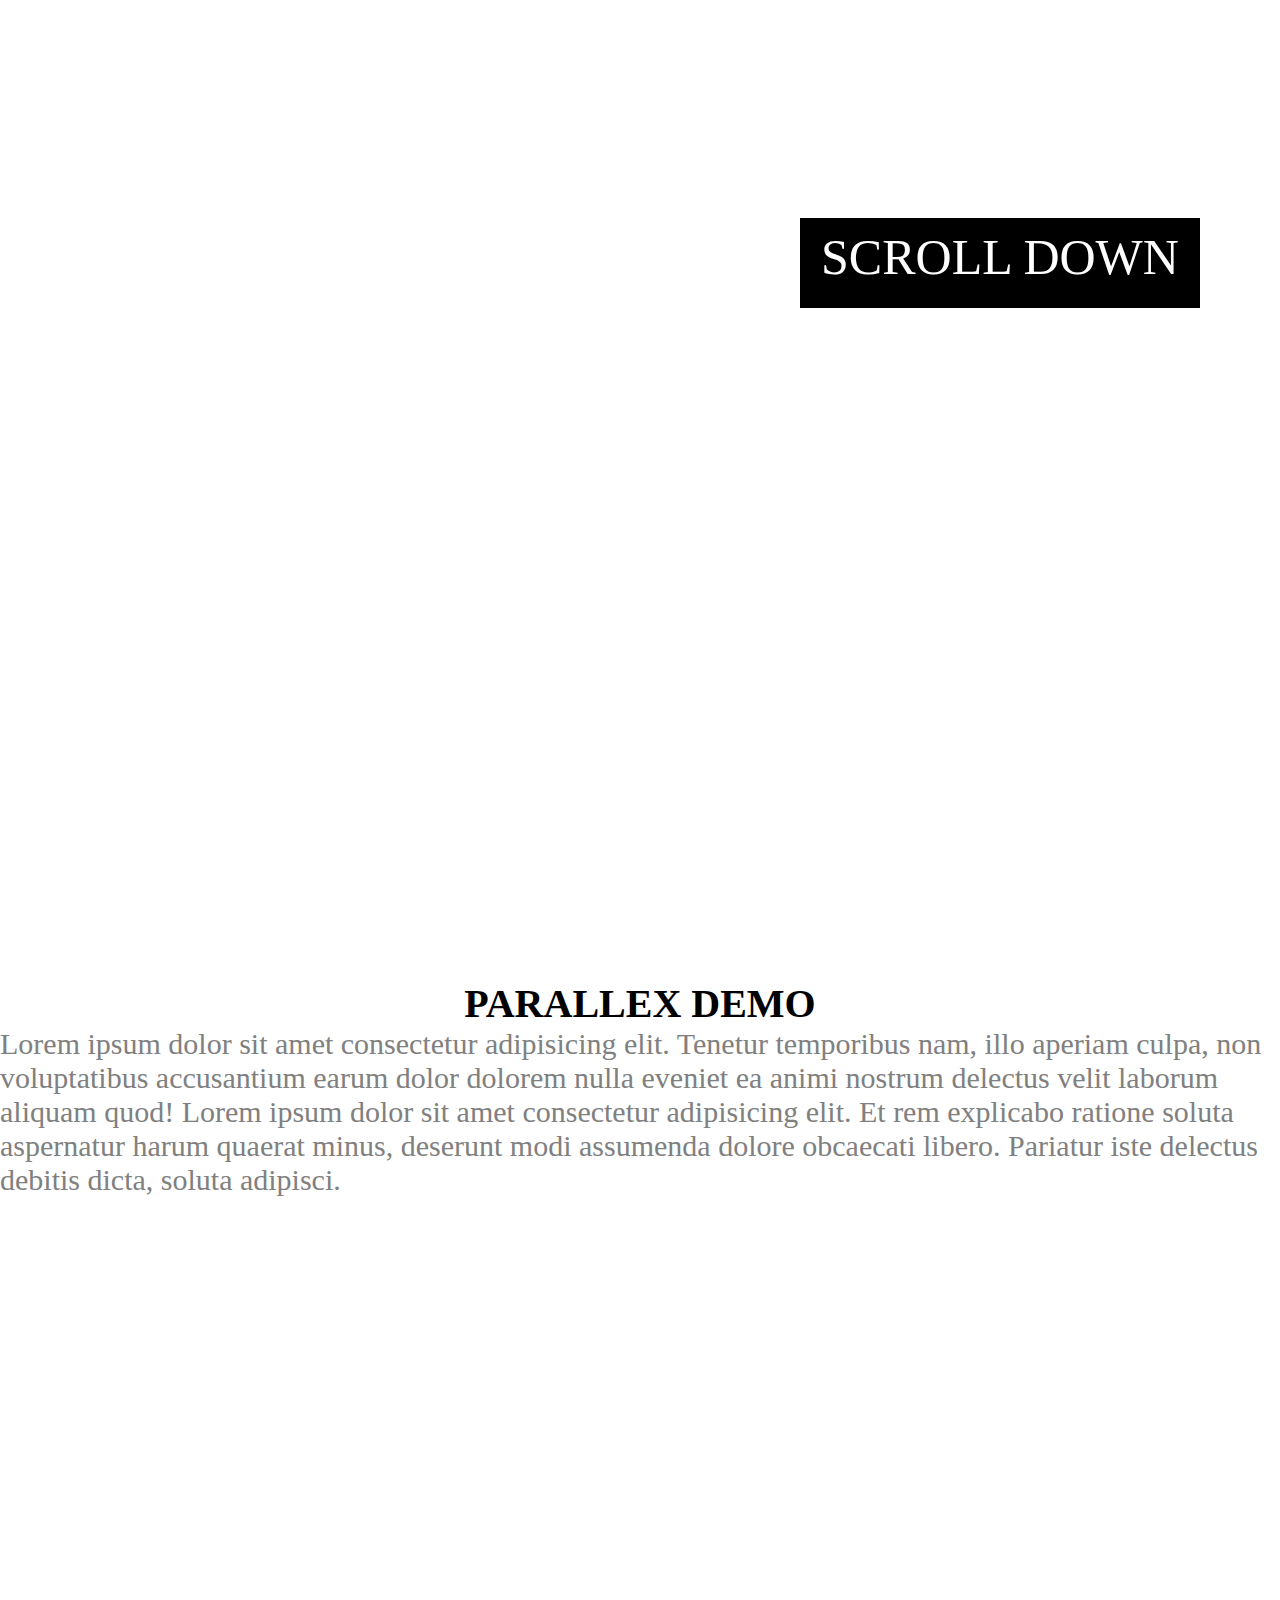
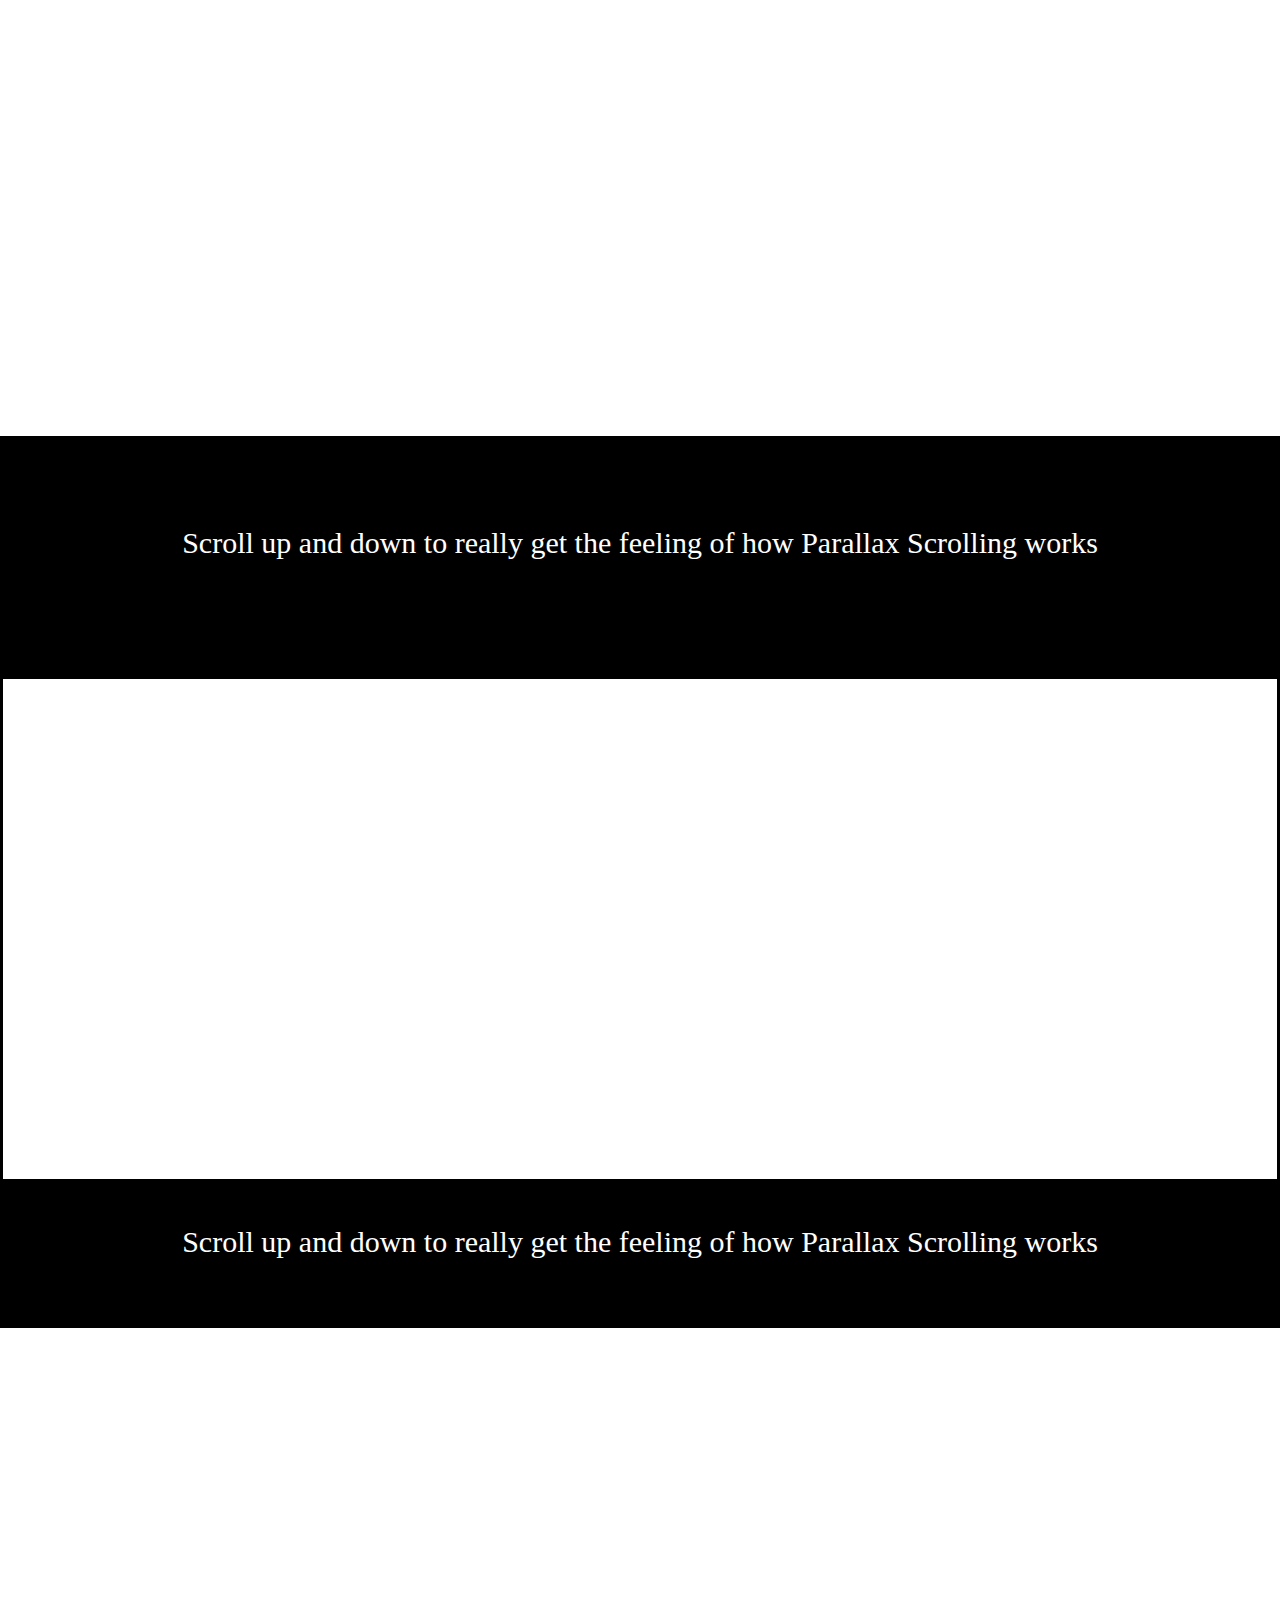
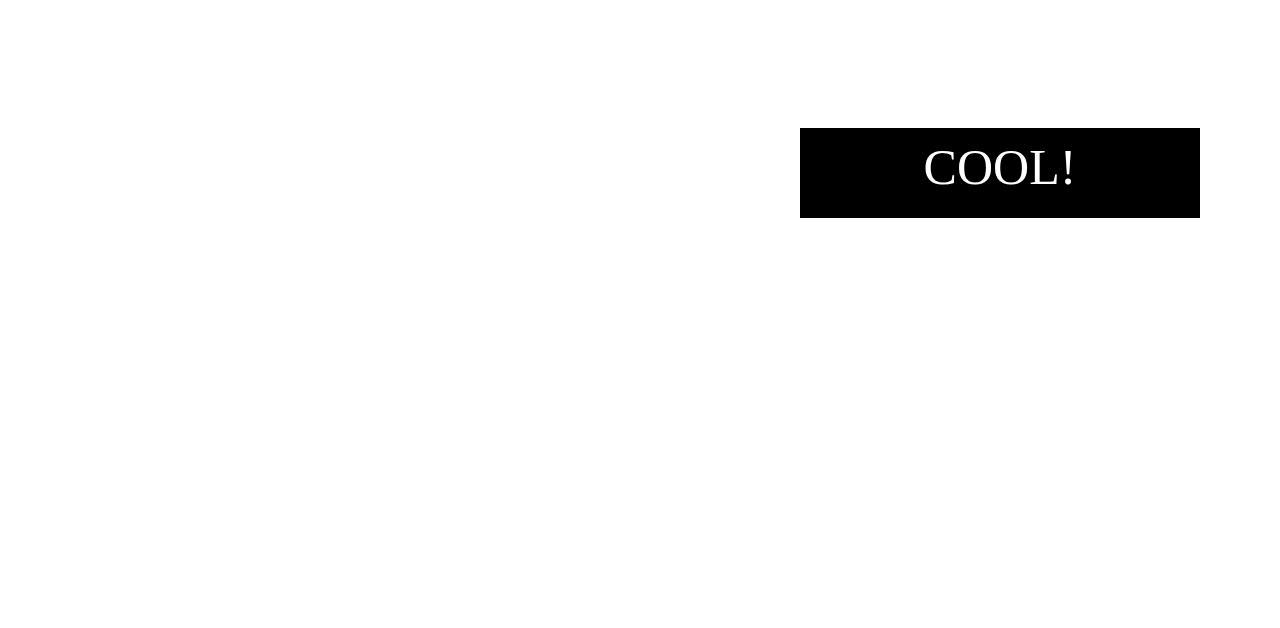
<file: index.html>
<!DOCTYPE html>
<html lang="en">
<head>
    <title>Document</title>

    <style>
       *{
        margin: 0;
        padding: 0;
       }
       body{
        margin: 0;
       }

        .container:nth-child(1){
              background-image: url(https://live-production.wcms.abc-cdn.net.au/9317361b5a663f66da83f7b3ebc76175?impolicy=wcms_crop_resize&cropH=1482&cropW=2229&xPos=248&yPos=300&width=862&height=575);
              background-repeat: no-repeat;
              background-attachment: fixed;
              background-size: cover;
              
         }
        h2{
            text-align: center;
            font-size: 40px;
            font-family:'Times New Roman', Times, serif;
        }
        .container:nth-child(3){
            background: url(https://i.pinimg.com/550x/ff/fe/24/fffe24537fd8d74017e8d987463ca307.jpg);
            background-repeat: no-repeat;
            background-attachment: fixed;
            background-size: cover;
        }
        .container:nth-child(5){
            background-image: url(https://images.pexels.com/photos/1535244/pexels-photo-1535244.jpeg?cs=srgb&dl=pexels-hassan-ouajbir-1535244.jpg&fm=jpg);
            background-repeat: no-repeat;
            background-attachment: fixed;
            background-size: cover;
        }
        .container:nth-child(7){
            background: url(https://live-production.wcms.abc-cdn.net.au/9317361b5a663f66da83f7b3ebc76175?impolicy=wcms_crop_resize&cropH=1482&cropW=2229&xPos=248&yPos=300&width=862&height=575);
            background-repeat: no-repeat;
            background-attachment: fixed;
            background-size: cover;
        }
        .p2{
            
            width: 400px;
            height: 80px;
            font-size: 50px;
            margin-left: 800px;
            background-color: black;
            color:white;
            text-align: center;
            padding-top: 10px;
            
        }
        .a1{
            color:white;
        }
        .p3{
            width: 400px;
            height: 80px;
            font-size: 50px;
            margin-left: 800px;
            background-color: black;
            color:white;
            text-align: center;
            padding-top: 10px;
        }
        
        
         
        
    </style>
</head>
<body>
    <div class="container" style="height: 900px;">
        <div class="p1">
            <p style="font-size:80px; text-align:center; color:white; padding-top:17%;"><p class="p2">SCROLL DOWN</p></p>
        </div>

    </div>

    
    <div class="container" style="height: 300px; padding-top:80px;">
        <h2>PARALLEX DEMO</h2>
        <p style="font-size: 30px; color:gray">
            Lorem ipsum dolor sit amet consectetur adipisicing elit. Tenetur temporibus nam, illo aperiam culpa, non voluptatibus accusantium earum dolor dolorem nulla eveniet ea animi nostrum delectus velit laborum aliquam quod! Lorem ipsum dolor sit amet consectetur adipisicing elit. Et rem explicabo ratione soluta aspernatur harum quaerat minus, deserunt modi assumenda dolore obcaecati libero. Pariatur iste delectus debitis dicta, soluta adipisci.
        </p>
        
    </div>

    <div class="container" style="height: 500px; padding-top:20%;">
        <h2 class="a1">LESS HEIGHT</h2>
    </div>

    <div class="container" style="height: 150px; font-size:30px; text-align:center; background-color:black; color:white; padding-top:90px">
        <p>Scroll up and down to really get the feeling of how Parallax Scrolling works</p>
    </div>

    <div class="container" style="height: 500px; border:solid;">
        <h2 style="font-family: 'Times New Roman', Times, serif; padding-top:10%; color:white;">SCROLL UP</h2>
    </div>

    <div class="container" style="height: 100px; border:solid; background-color:black; padding-top:40px;">
        <p style="font-size: 30px; color:white;text-align:center;">Scroll up and down to really get the feeling of how Parallax Scrolling works</p>
    </div>

    <div class="container" style="height: 900px;">
        <p style="font-size:80px; text-align:center; color:white; padding-top:400px;"> <p class="p3">COOL!</p></p>

    </div>

    
    
</body>
</html>
</file>
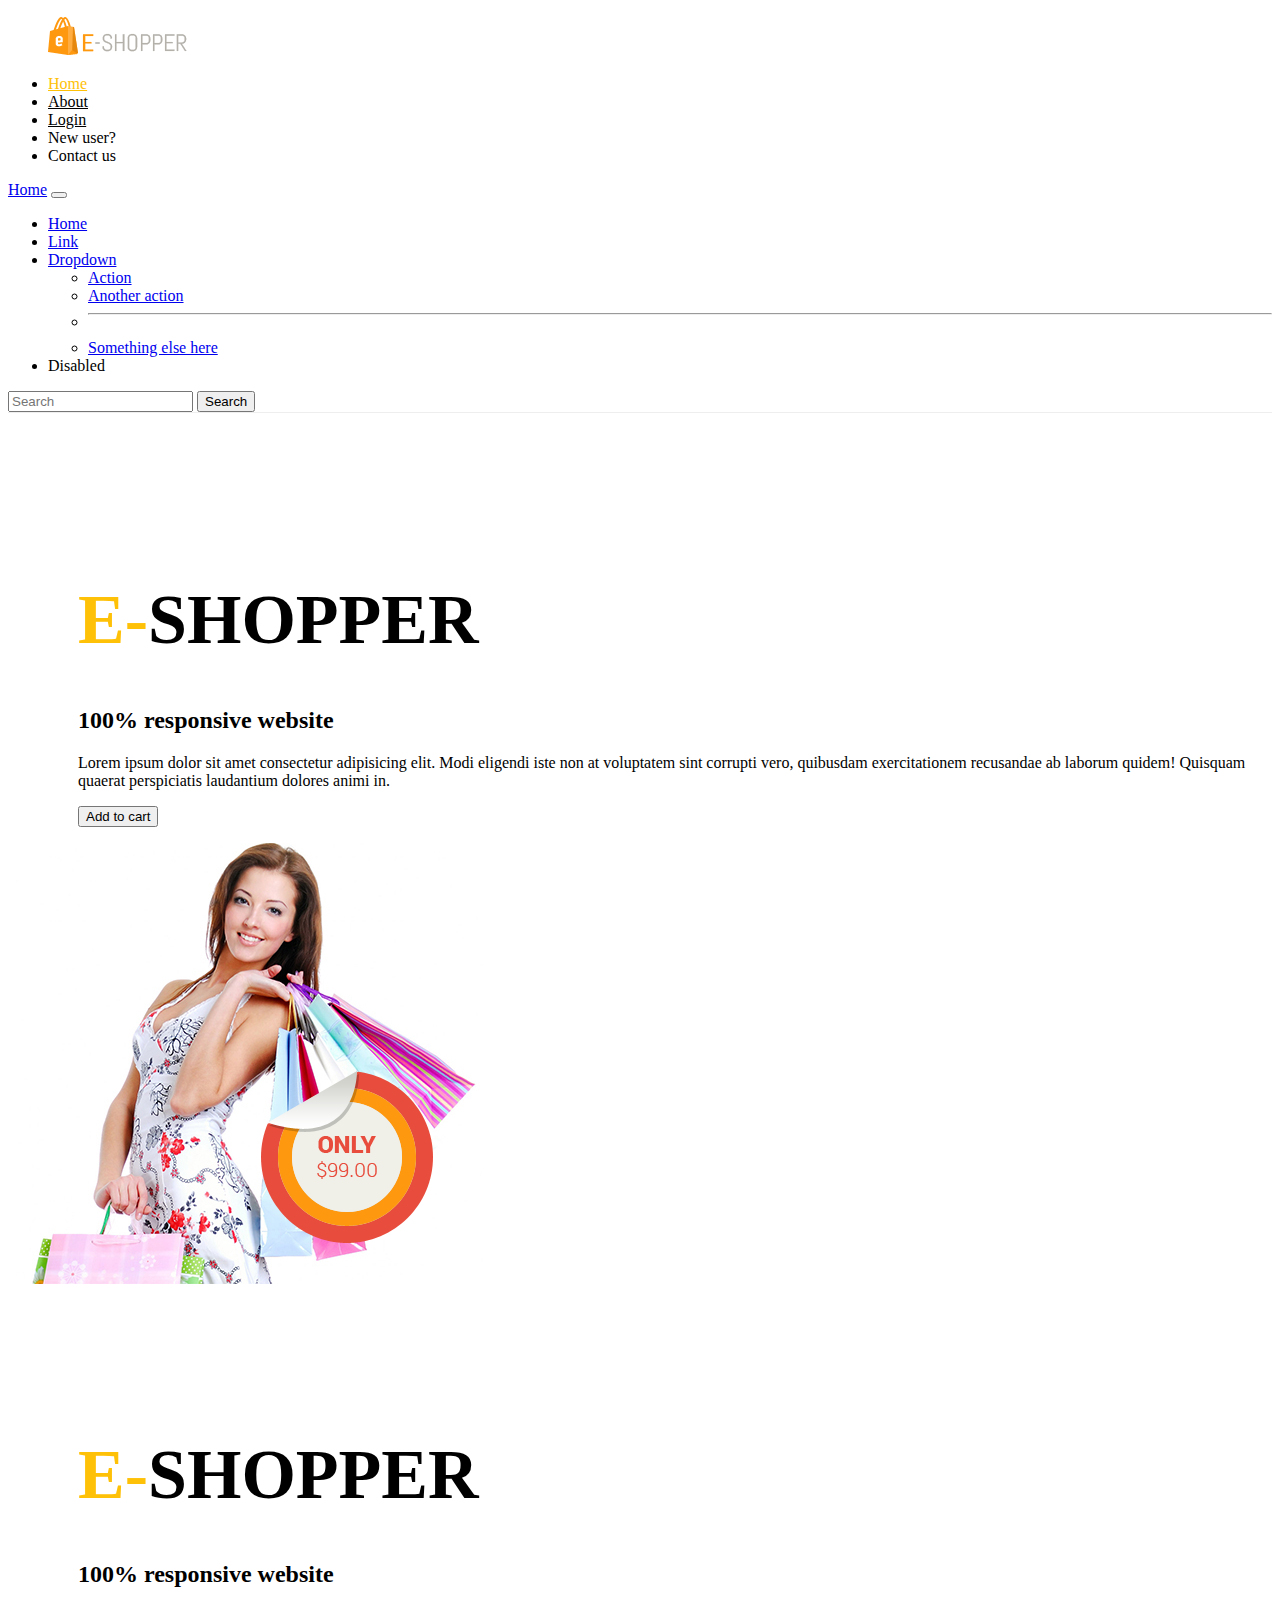
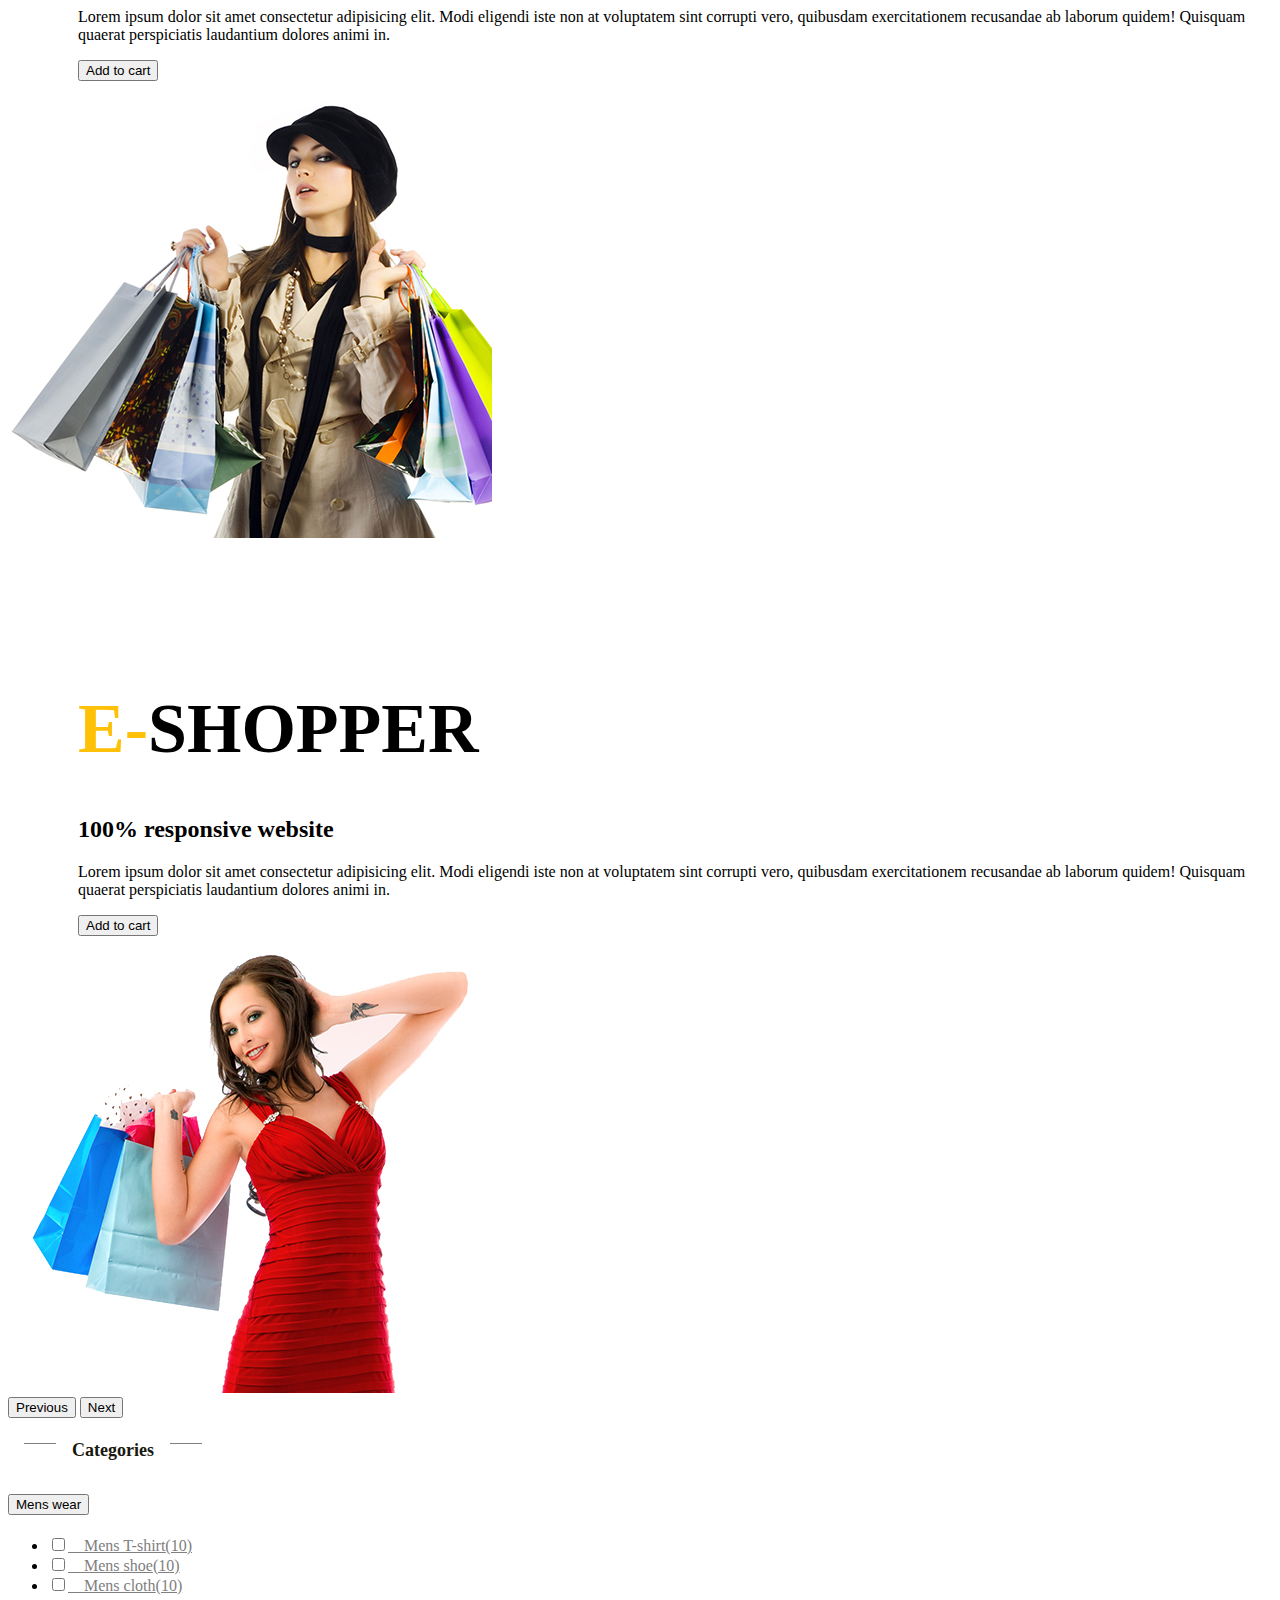
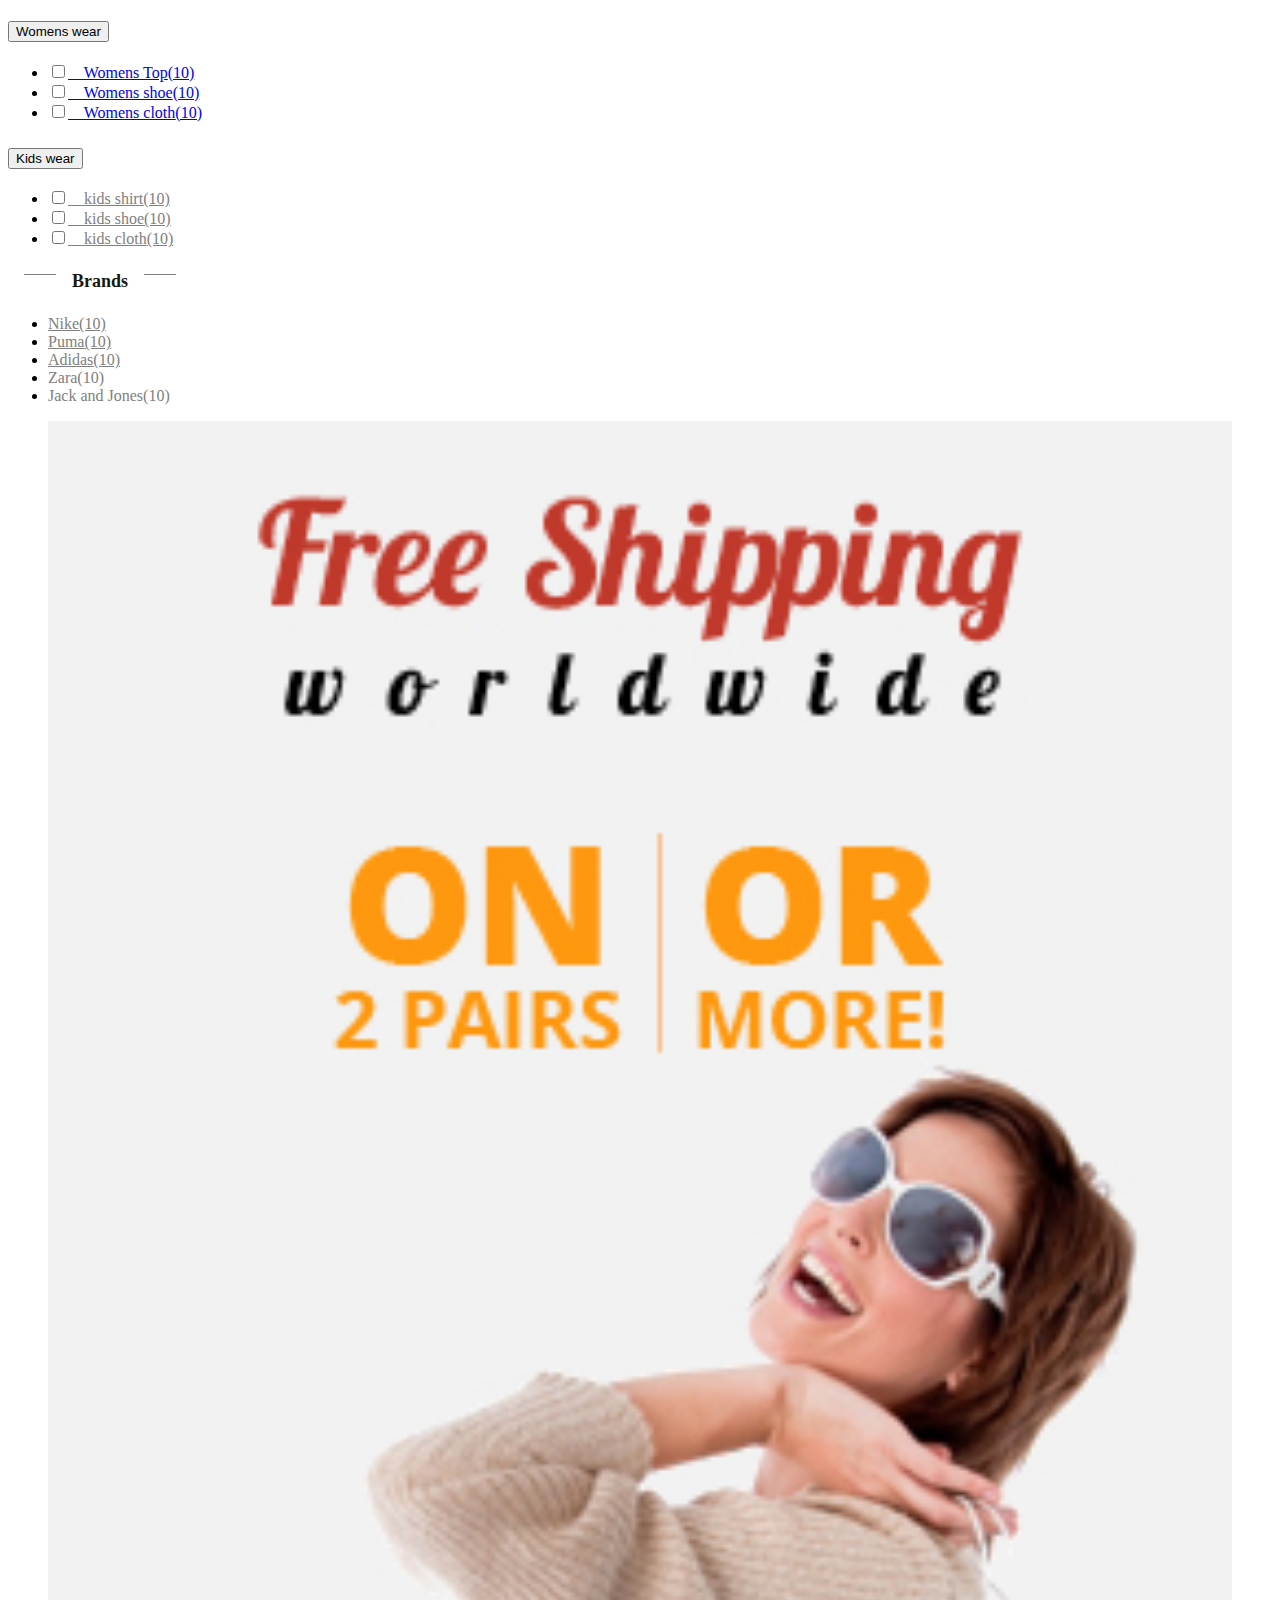
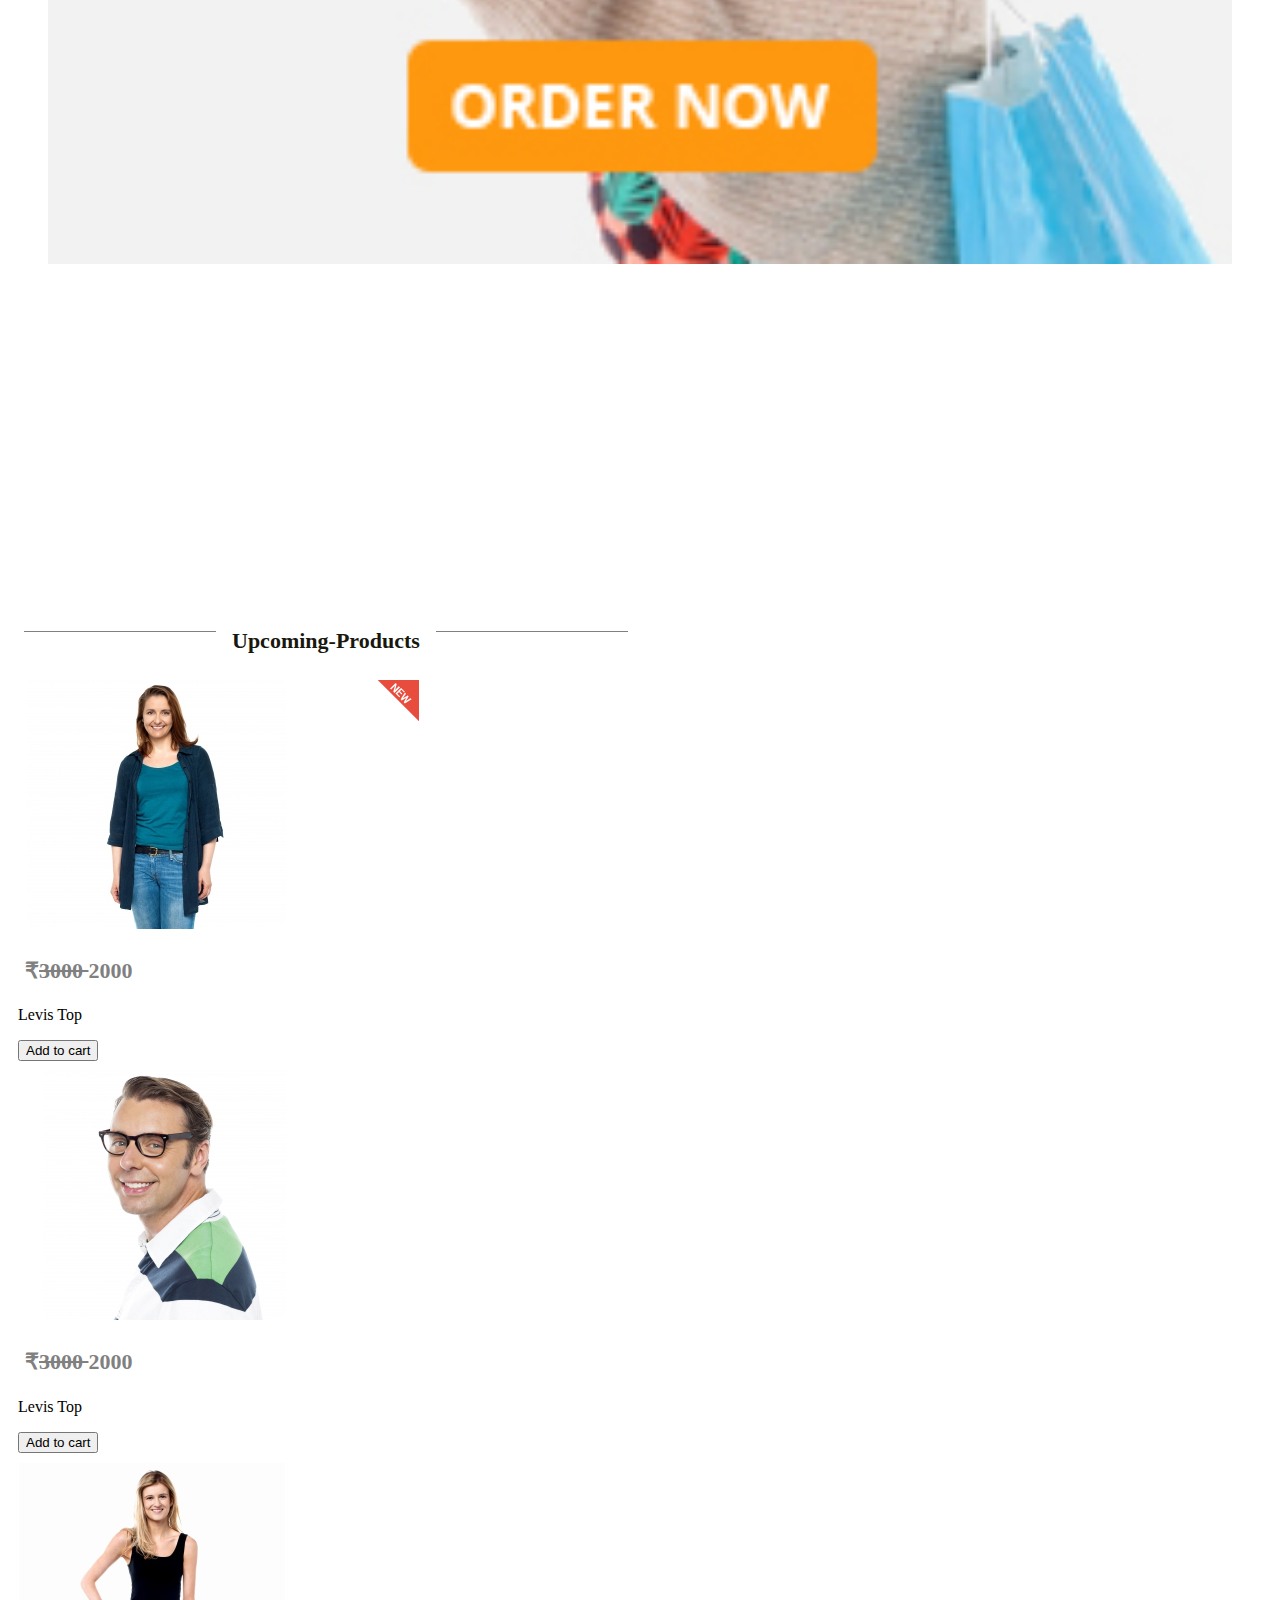
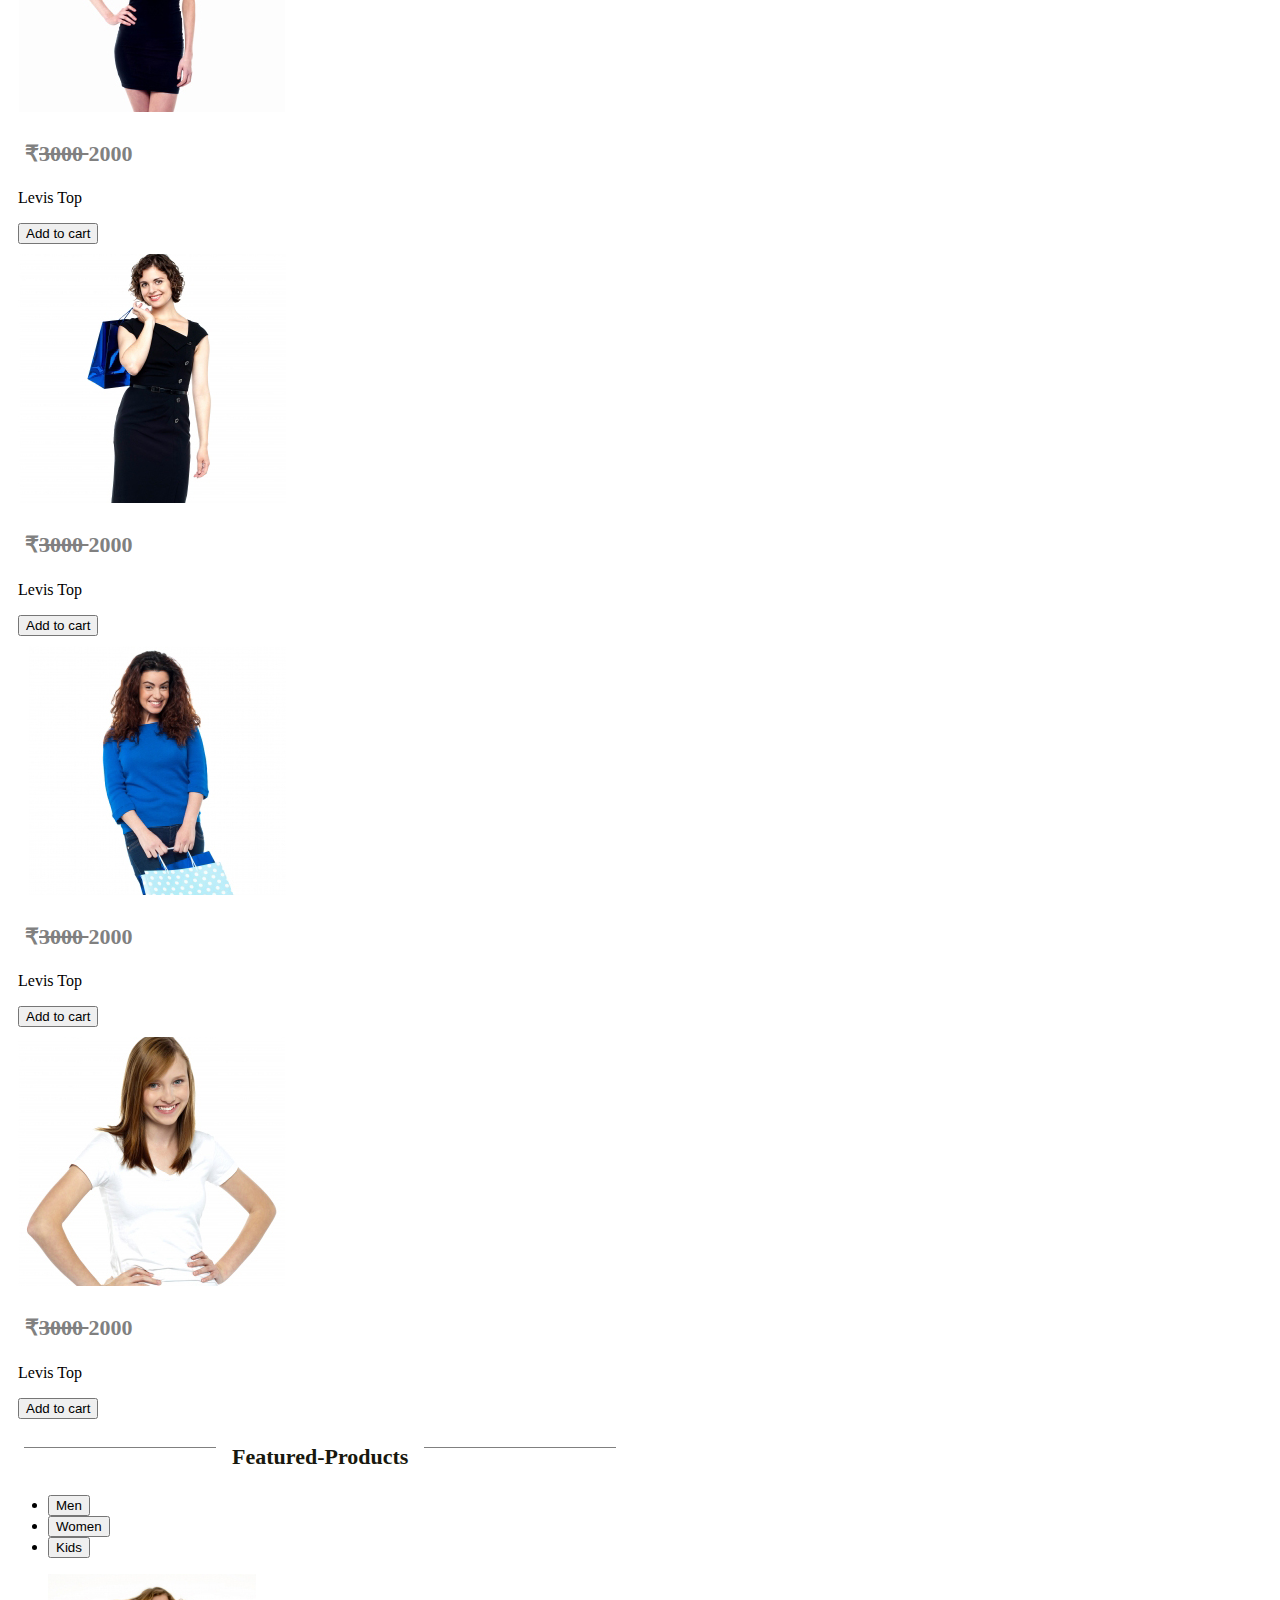
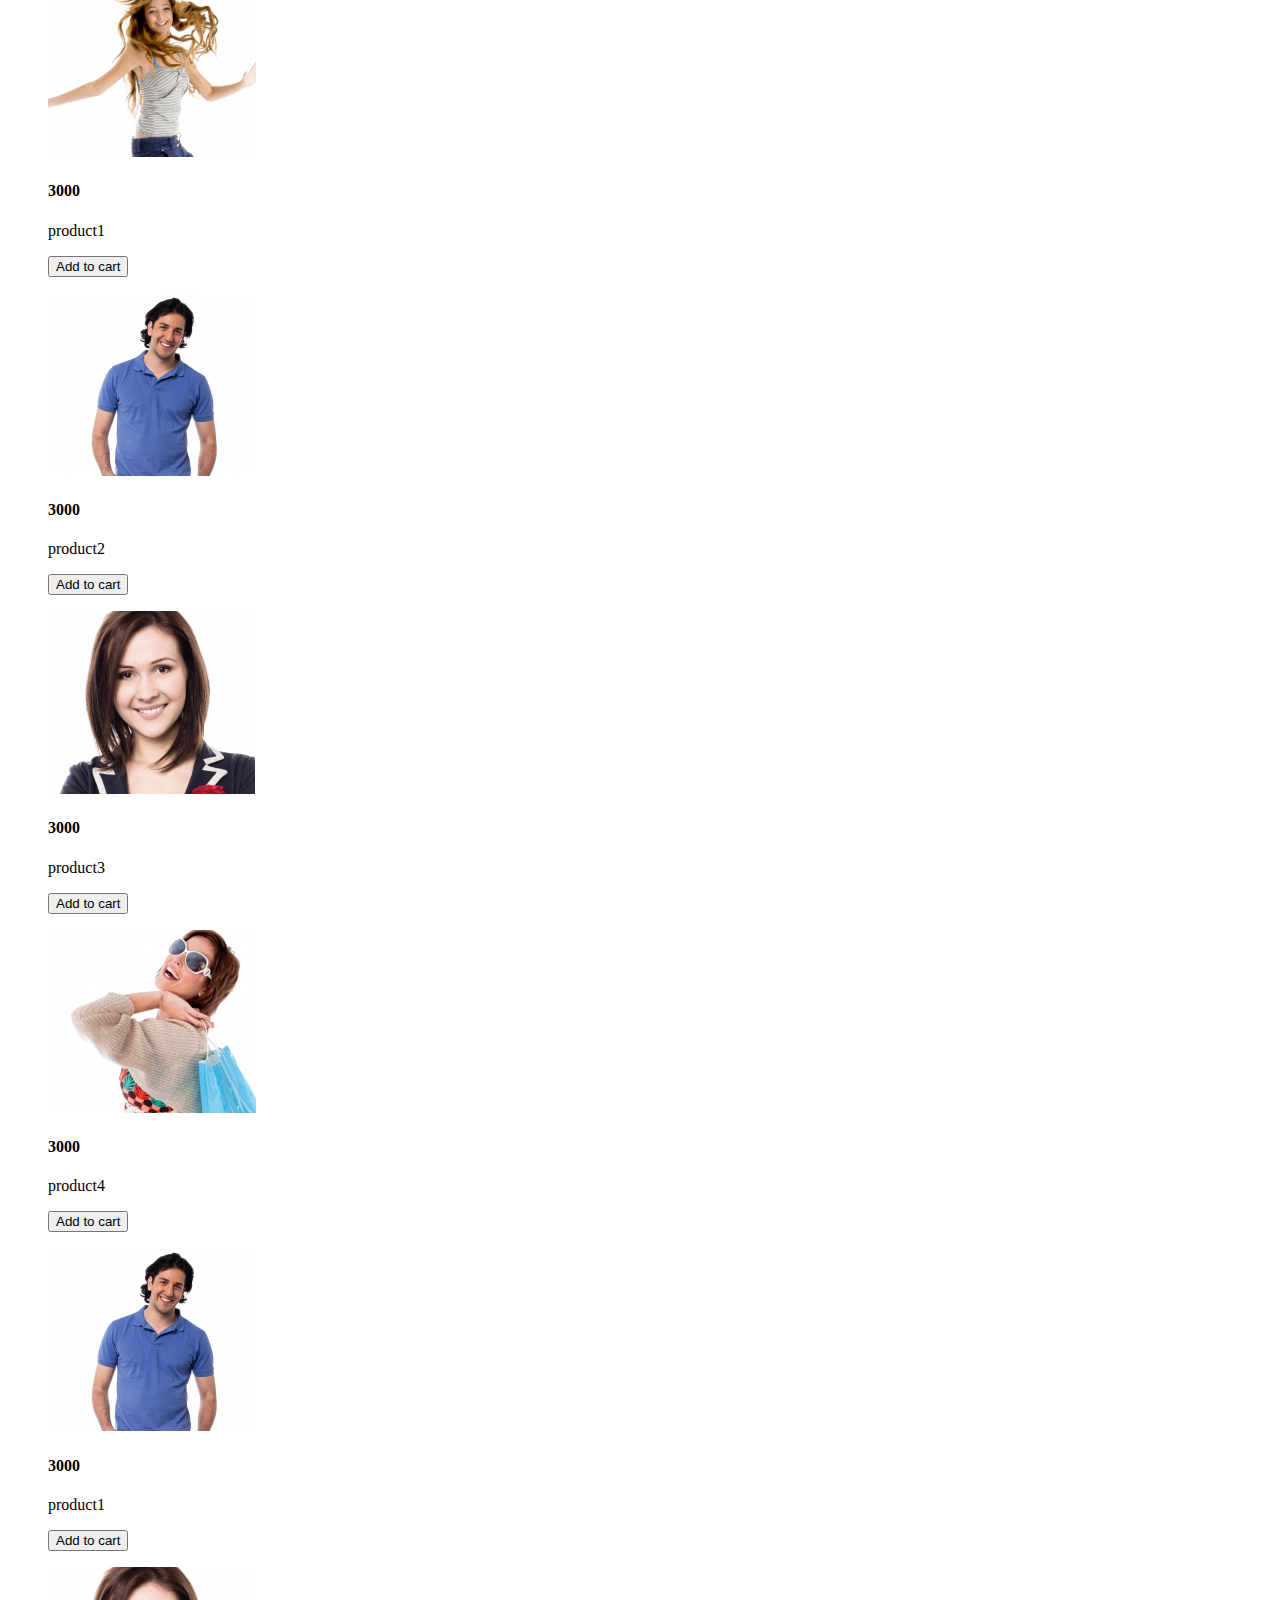
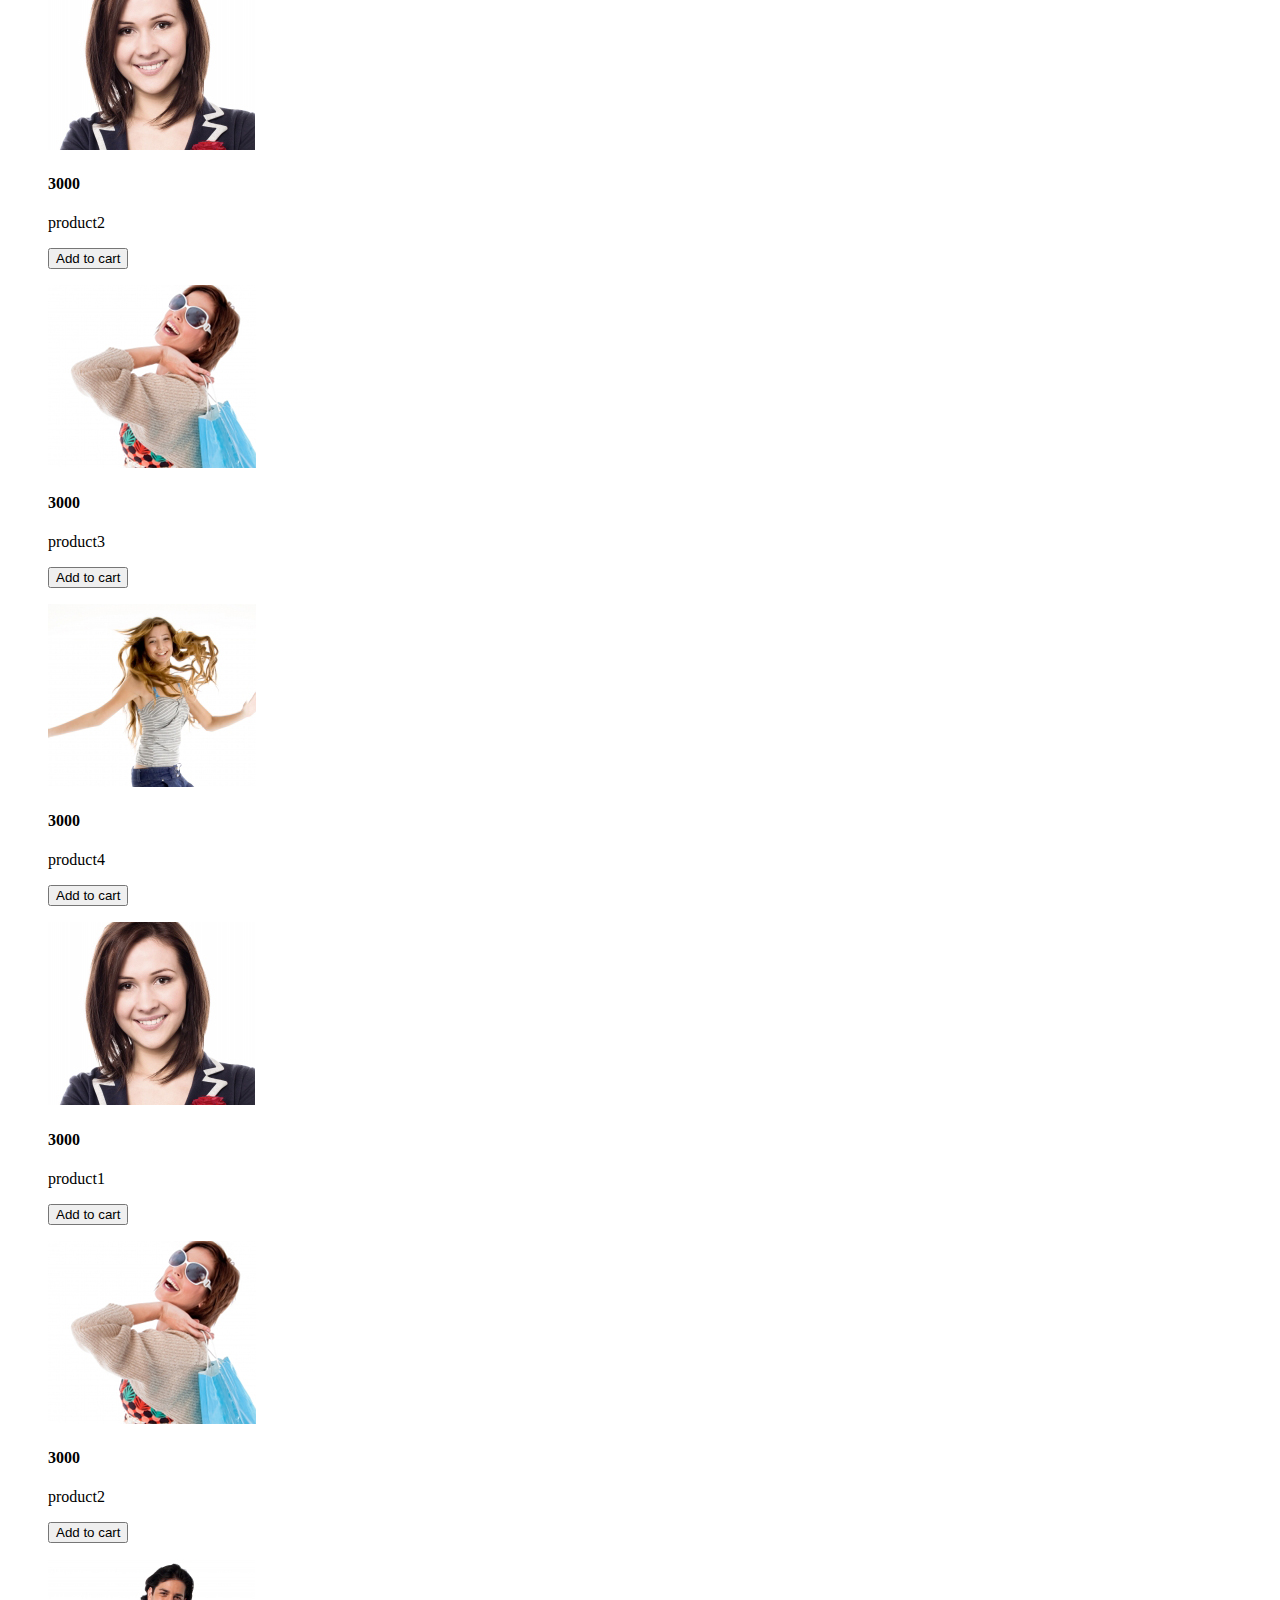
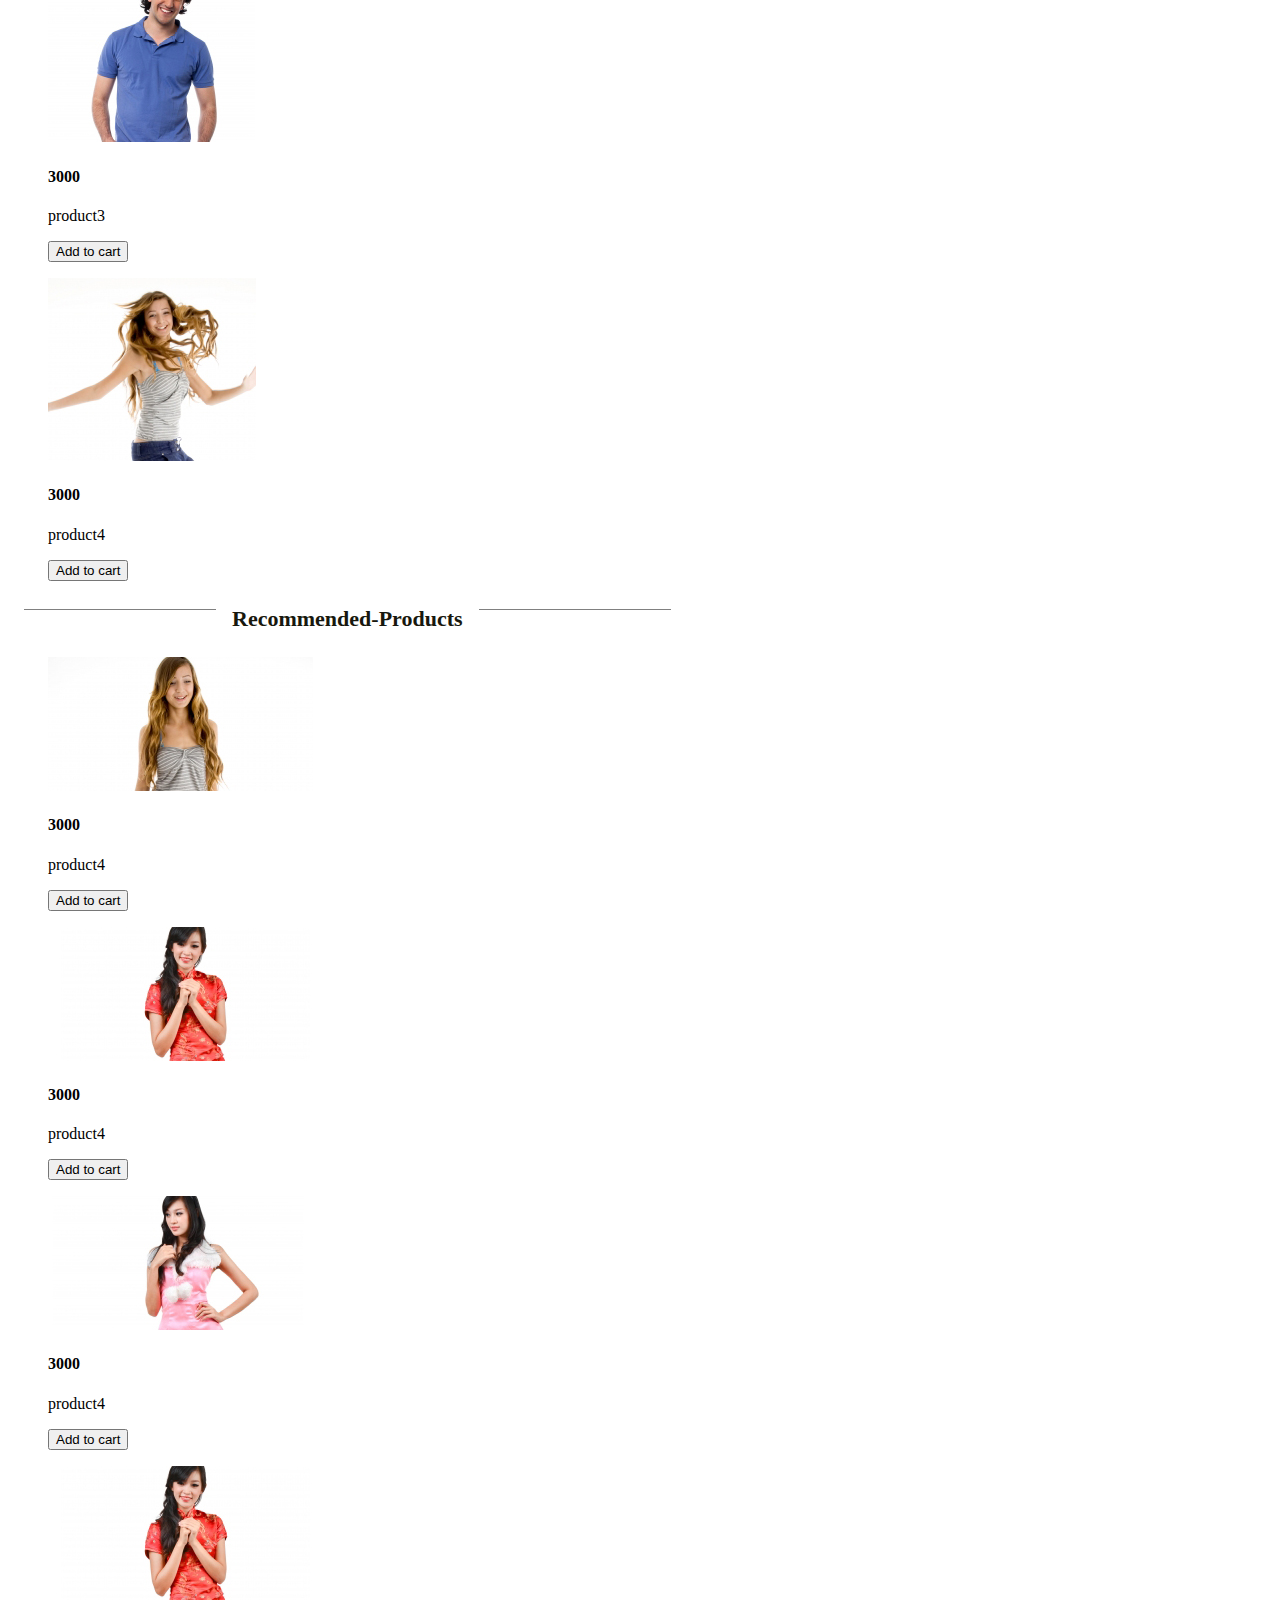
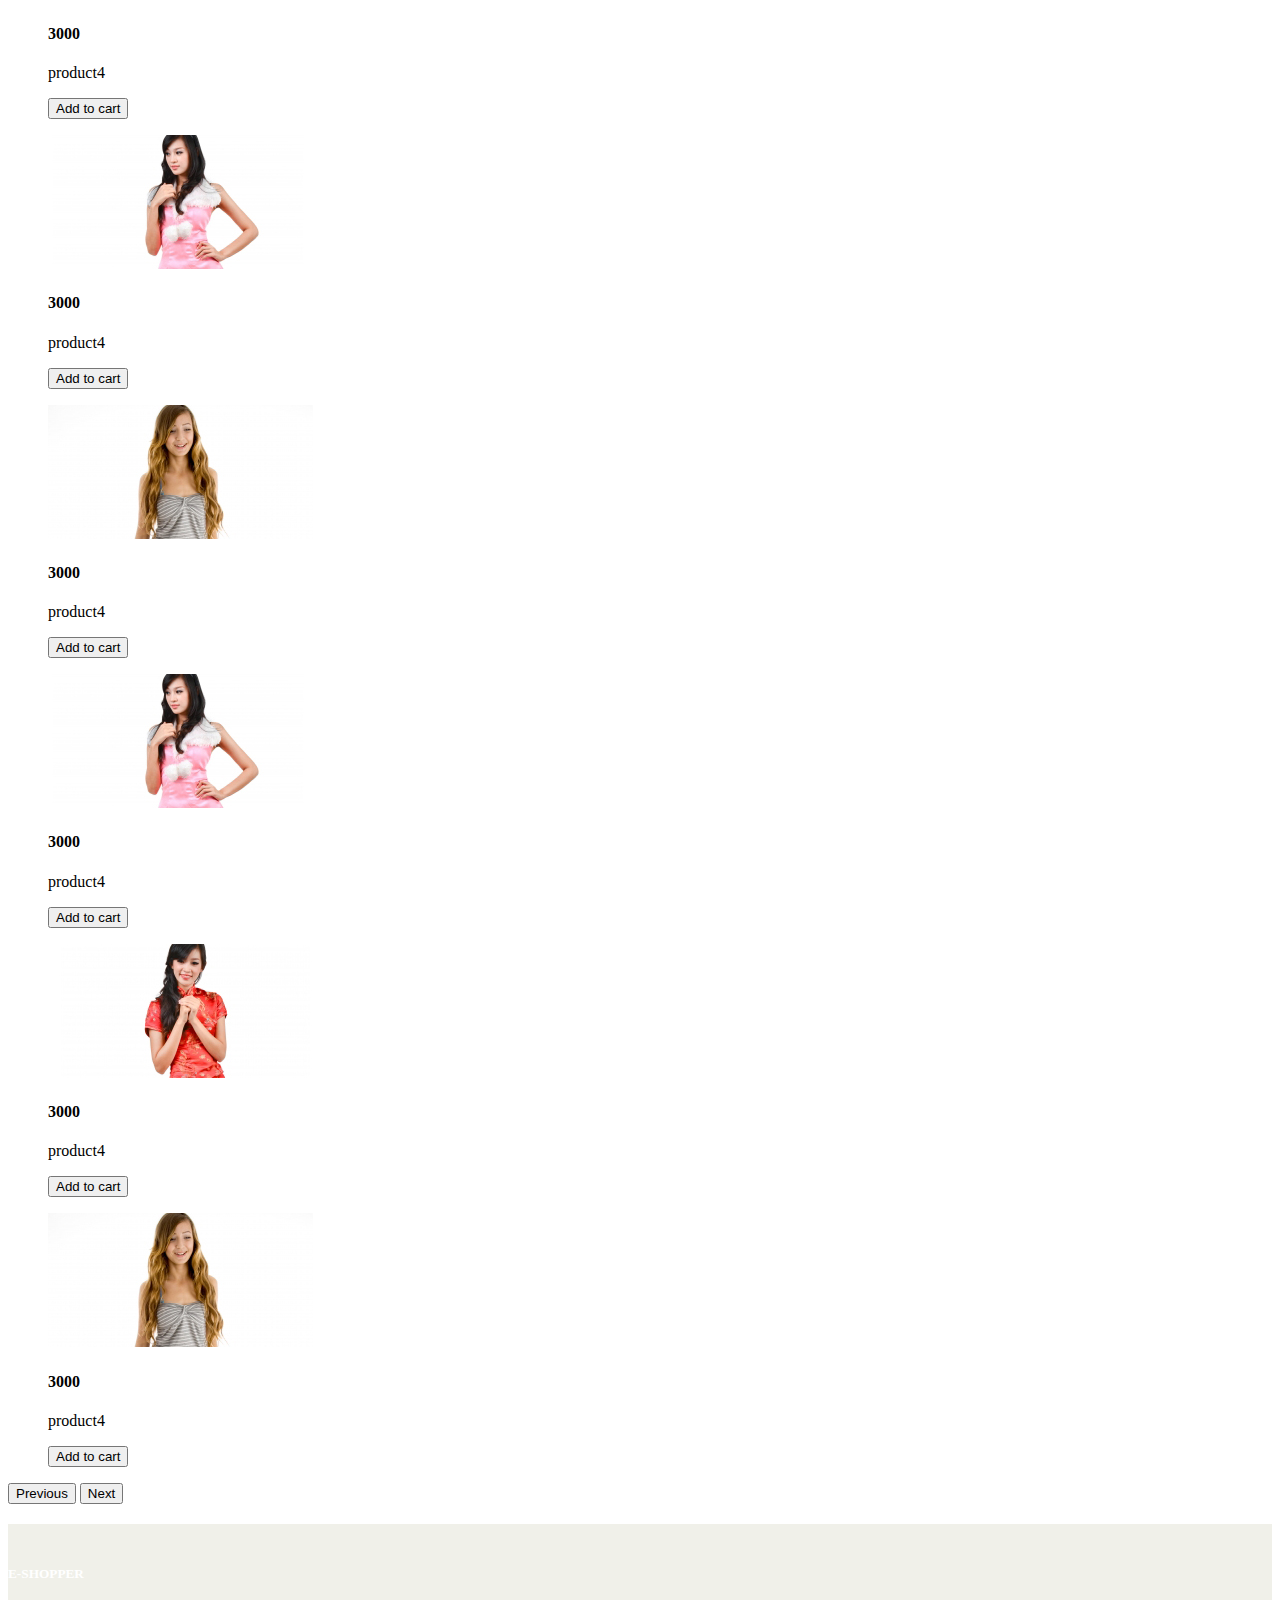
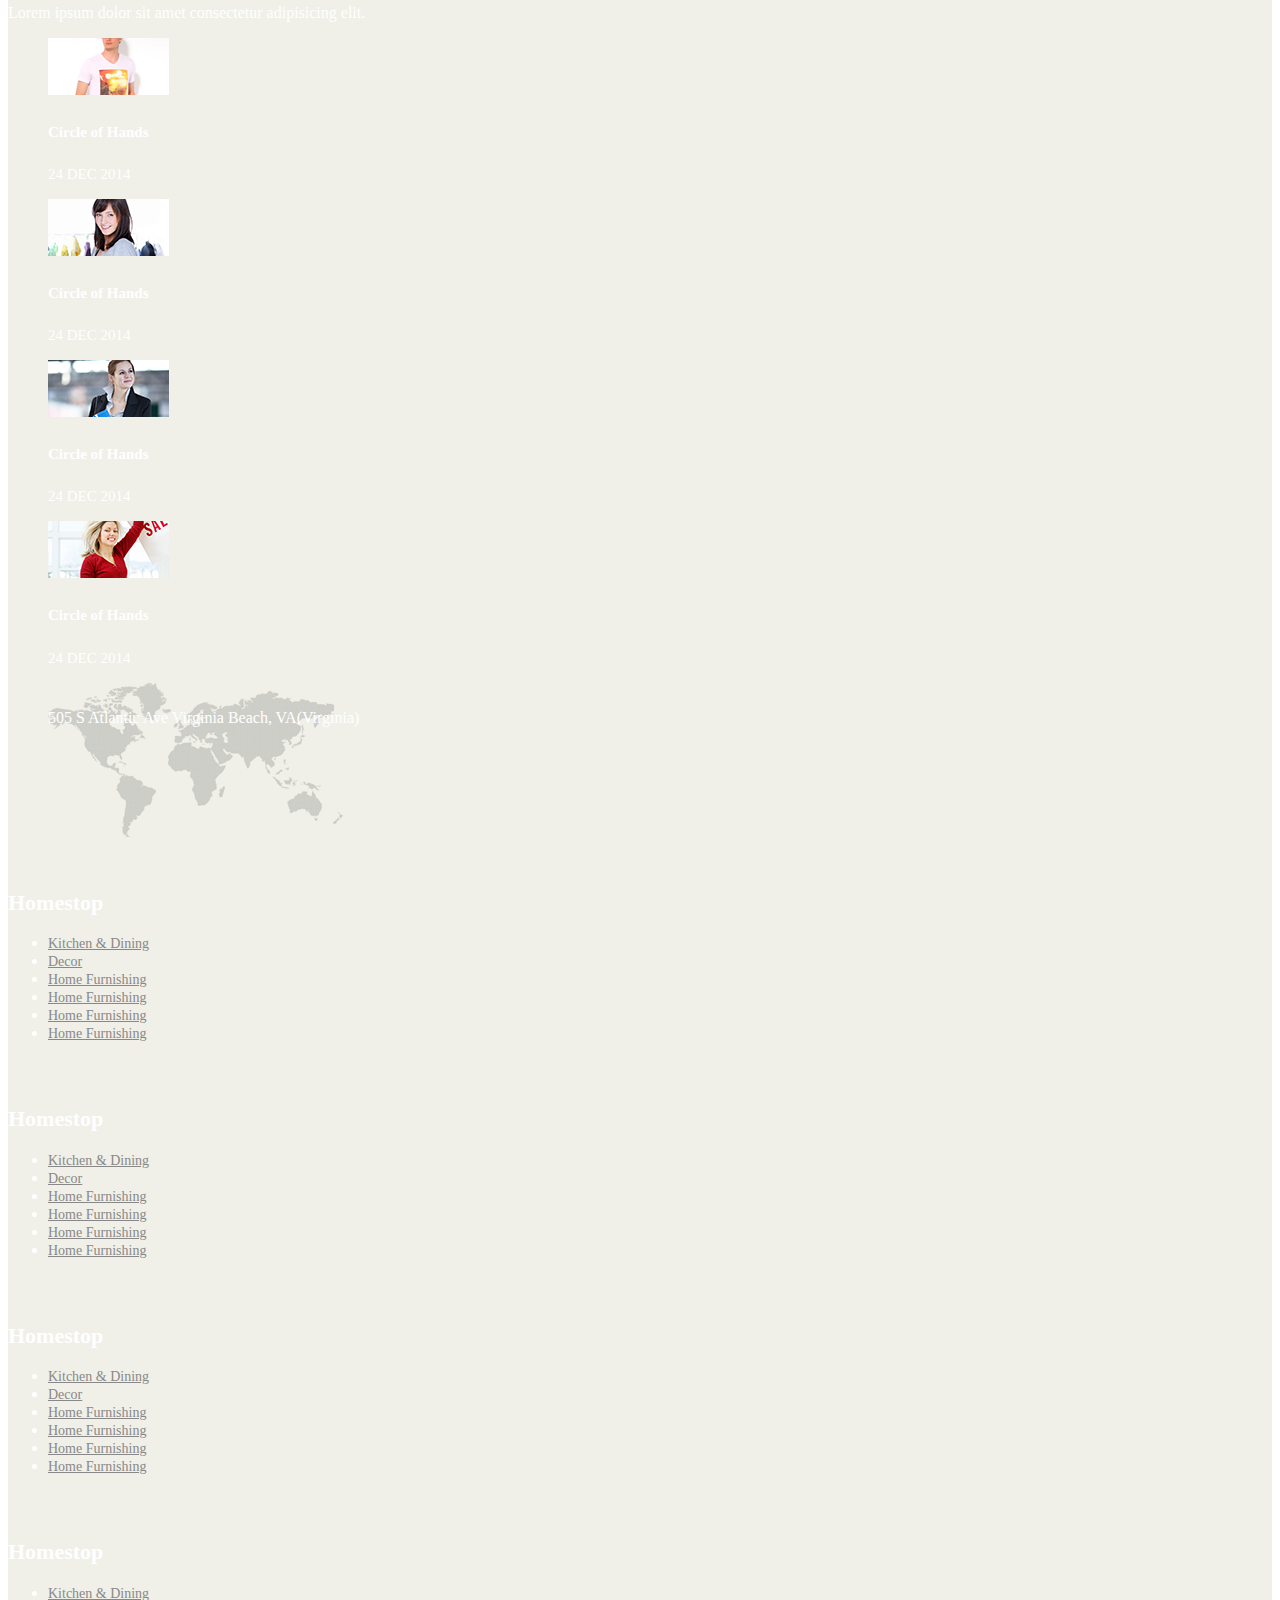
<file: Index.html>
<!DOCTYPE html>
<html lang="en">

<head>
  <meta name="viewport" content="width=device-width, initial-scale=1.0, maximum-scale=1.0, user-scalable=no" />
    <link href="https://cdn.jsdelivr.net/npm/bootstrap@5.3.0-alpha1/dist/css/bootstrap.min.css" rel="stylesheet"
        integrity="sha384-GLhlTQ8iRABdZLl6O3oVMWSktQOp6b7In1Zl3/Jr59b6EGGoI1aFkw7cmDA6j6gD" crossorigin="anonymous">

    <link rel="stylesheet" href="https://cdnjs.cloudflare.com/ajax/libs/font-awesome/6.2.1/css/all.min.css"
        integrity="sha512-MV7K8+y+gLIBoVD59lQIYicR65iaqukzvf/nwasF0nqhPay5w/9lJmVM2hMDcnK1OnMGCdVK+iQrJ7lzPJQd1w=="
        crossorigin="anonymous" referrerpolicy="no-referrer" />


        <link href="style.css " rel="stylesheet">
    

    <title>Document</title>
</head>

<body>
<!-- header section -->

<header class="container header-section py-5">
  <div class="row">
<figure class="col-xl-3 logo-image ">

<img src="imagesforlayout/logo.png">
</figure>

<div class="col-xl-9">

  <ul class="nav justify-content-end top-menu">
    <li class="nav-item">
      <a class="nav-link active" aria-current="page" href="#"><i class="fa-solid fa-house-user"></i>Home</a>
    </li>
    <li class="nav-item">
      <a class="nav-link" href="#">About</a>
    </li>
    <li class="nav-item">
      <a class="nav-link" href="#"><i class="fa-solid fa-right-to-bracket"></i>Login</a>
    </li>
    <li class="nav-item">
      <a class="nav-link ">New user?</a>
    </li>
    <li class="nav-item">
      <a class="nav-link ">Contact us</a>
    </li>
  </ul>


</div>


  </div>
</header>


<!-- header stops -->
<!-- main starts -->
<div class="container">
<nav class="navbar navbar-expand-lg bg-body-tertiary main-menu">
  <div class="container-fluid ">
    <a class="navbar-brand" href="#">Home</a>
    <button class="navbar-toggler" type="button" data-bs-toggle="collapse" data-bs-target="#navbarSupportedContent" aria-controls="navbarSupportedContent" aria-expanded="false" aria-label="Toggle navigation">
      <span class="navbar-toggler-icon"></span>
    </button>
    <div class="collapse navbar-collapse" id="navbarSupportedContent">
      <ul class="navbar-nav me-auto mb-2 mb-lg-0">
        <li class="nav-item">
          <a class="nav-link active" aria-current="page" href="#">Home</a>
        </li>
        <li class="nav-item">
          <a class="nav-link" href="#">Link</a>
        </li>
        <li class="nav-item dropdown">
          <a class="nav-link dropdown-toggle" href="#" role="button" data-bs-toggle="dropdown" aria-expanded="false">
            Dropdown
          </a>
          <ul class="dropdown-menu">
            <li><a class="dropdown-item" href="#">Action</a></li>
            <li><a class="dropdown-item" href="#">Another action</a></li>
            <li><hr class="dropdown-divider"></li>
            <li><a class="dropdown-item" href="#">Something else here</a></li>
          </ul>
        </li>
        <li class="nav-item">
          <a class="nav-link disabled">Disabled</a>
        </li>
      </ul>
      <form class="d-flex" role="search">
        <input class="form-control me-2" type="search" placeholder="Search" aria-label="Search">
        <button class="btn btn-outline-success" type="submit">Search</button>
      </form>
    </div>
  </div>
</nav>

</div>








<!-- main stops -->


<div class="container main-slider">
    <div id="carouselExample_main" class="carousel slide">
        <div class="carousel-inner">
          <div class="carousel-item active">
            <div class="row">
        <div class="col-xl-6 silder-content d-none d-sm-block">
        <h1><span>E-</span>SHOPPER</h1>
        <h2>100% responsive website</h2>
        <p>
            Lorem ipsum dolor sit amet consectetur adipisicing elit. Modi eligendi iste non at voluptatem sint corrupti vero, quibusdam exercitationem recusandae ab laborum quidem! Quisquam quaerat perspiciatis laudantium dolores animi in.
        </p>
        <p>
            <button class="btn btn-warning">Add to cart</button>
        </p>


        </div>

        <div class="col-xl-6 text-center slider-image ">


<img src="imagesforlayout/girl1.jpg" class="img-fluid ">
<img src="imagesforlayout/pricing.png" class="pricing">



        </div>
            </div>





          </div>
          <div class="carousel-item">
            <div class="row">
                <div class="col-xl-6 silder-content  d-none d-sm-block">
                <h1><span>E-</span>SHOPPER</h1>
                <h2>100% responsive website</h2>
                <p>
                    Lorem ipsum dolor sit amet consectetur adipisicing elit. Modi eligendi iste non at voluptatem sint corrupti vero, quibusdam exercitationem recusandae ab laborum quidem! Quisquam quaerat perspiciatis laudantium dolores animi in.
                </p>
                <p>
                    <button class="btn btn-warning">Add to cart</button>
                </p>
        
        
                </div>
        
                <div class="col-xl-6 text-center">
        
        
        <img src="imagesforlayout/girl2.jpg" class="img-fluid">
        
        
        </div>
        
                </div>
          </div>
          <div class="carousel-item">
            <div class="row">
                <div class="col-xl-6 silder-content  d-none d-sm-block">
                <h1><span>E-</span>SHOPPER</h1>
                <h2>100% responsive website</h2>
                <p>
                    Lorem ipsum dolor sit amet consectetur adipisicing elit. Modi eligendi iste non at voluptatem sint corrupti vero, quibusdam exercitationem recusandae ab laborum quidem! Quisquam quaerat perspiciatis laudantium dolores animi in.
                </p>
                <p>
                    <button class="btn btn-warning">Add to cart</button>
                </p>
        
        
                </div>
        
                <div class="col-xl-6 text-center">
        
        
        <img src="imagesforlayout/girl3.jpg" class="img-fluid">
        
        
        
        
                </div>
          </div>
        </div>
        <button class="carousel-control-prev" type="button" data-bs-target="#carouselExample_main" data-bs-slide="prev">
          <span class="carousel-control-prev-icon" aria-hidden="true"></span>
          <span class="visually-hidden">Previous</span>
        </button>
        <button class="carousel-control-next" type="button" data-bs-target="#carouselExample_main" data-bs-slide="next">
          <span class="carousel-control-next-icon" aria-hidden="true"></span>
          <span class="visually-hidden">Next</span>
        </button>
      </div>


</div>











<div class="container">
        <div class="row">

            <div class="col-xl-3">

                <section>
                    <h2 class="text-uppercase text-center eshopper-heading line1">Categories</h2>
                    <div class="accordion accordion-flush" id="accordionFlushExample">
                        <div class="accordion-item">
                          <h2 class="accordion-header" id="flush-headingOne">
                            <button class="accordion-button collapsed" type="button" data-bs-toggle="collapse" data-bs-target="#flush-collapseOne" aria-expanded="false" aria-controls="flush-collapseOne">
                              Mens wear
                            </button>
                          </h2>
                          <div id="flush-collapseOne" class="accordion-collapse collapse" aria-labelledby="flush-headingOne" data-bs-parent="#accordionFlushExample">
                            <div class="accordion-body">

                                <ul class="nav flex-column cate">
                                    <li class="nav-item">
                                      <a class="nav-link active" aria-current="page" href="#">
                                        <input type="checkbox">&nbsp &nbsp Mens  T-shirt<span class="float-end">(10)</span></a>
                                    </li>
                                    <li class="nav-item">
                                      <a class="nav-link" href="#">
                                        <input type="checkbox">&nbsp &nbsp
                                        Mens shoe<span class="float-end">(10)</span></a>
                                    </li>
                                    <li class="nav-item">
                                      <a class="nav-link" href="#">
                                        <input type="checkbox">&nbsp &nbsp
                                        Mens cloth<span class="float-end">(10)</span></a>
                                    </li>
                                    
                                  </ul>




                            </div>
                          
                        </div>
                        </div>
                        <div class="accordion-item">
                          <h2 class="accordion-header" id="flush-headingTwo">
                            <button class="accordion-button collapsed" type="button" data-bs-toggle="collapse" data-bs-target="#flush-collapseTwo" aria-expanded="false" aria-controls="flush-collapseTwo">
                              Womens wear
                            </button>
                          </h2>
                          <div id="flush-collapseTwo" class="accordion-collapse collapse" aria-labelledby="flush-headingTwo" data-bs-parent="#accordionFlushExample">
                            <div class="accordion-body">

                                <ul class="nav flex-column">
                                    <li class="nav-item">
                                      <a class="nav-link active" aria-current="page" href="#">
                                        <input type="checkbox">&nbsp &nbsp Womens Top<span class="float-end">(10)</span></a>
                                    </li>
                                    <li class="nav-item">
                                      <a class="nav-link" href="#">
                                        <input type="checkbox">&nbsp &nbsp
                                        Womens shoe<span class="float-end">(10)</span></a>
                                    </li>
                                    <li class="nav-item">
                                      <a class="nav-link" href="#">
                                        <input type="checkbox">&nbsp &nbsp
                                        Womens cloth<span class="float-end">(10)</span></a>
                                    </li>
                                    
                                  </ul>
                                  </div>
                          </div>
                        </div>
                        <div class="accordion-item">
                          <h2 class="accordion-header" id="flush-headingThree">
                            <button class="accordion-button collapsed" type="button" data-bs-toggle="collapse" data-bs-target="#flush-collapseThree" aria-expanded="false" aria-controls="flush-collapseThree">
                              Kids wear
                            </button>
                          </h2>
                          <div id="flush-collapseThree" class="accordion-collapse collapse" aria-labelledby="flush-headingThree" data-bs-parent="#accordionFlushExample">
                            <div class="accordion-body">
                                <ul class="nav flex-column cate">
                                    <li class="nav-item">
                                      <a class="nav-link active" aria-current="page" href="#">
                                        <input type="checkbox">&nbsp &nbsp kids shirt<span class="float-end">(10)</span></a>
                                    </li>
                                    <li class="nav-item">
                                      <a class="nav-link" href="#">
                                        <input type="checkbox">&nbsp &nbsp
                                        kids shoe<span class="float-end">(10)</span></a>
                                    </li>
                                    <li class="nav-item">
                                      <a class="nav-link" href="#">
                                        <input type="checkbox">&nbsp &nbsp
                                        kids cloth<span class="float-end">(10)</span></a>
                                    </li>
                                    
                                  </ul>


                            </div>
                          </div>
                        </div>
                      </div>


                </section>
<!-- category ends -->
                <section>
                    <h2 class="text-uppercase text-center eshopper-heading line1">Brands</h2>

                    <ul class="nav flex-column border brands1">
                        <li class="nav-item">
                          <a class="nav-link active" aria-current="page" href="#">Nike<span class="float-end">(10)</span>
                        </a>
                        </li>
                        <li class="nav-item">
                          <a class="nav-link" href="#">
                            Puma<span class="float-end">(10)</span>
                          </a>
                        </li>
                        <li class="nav-item">
                          <a class="nav-link" href="#">Adidas<span class="float-end">(10)</span></a>
                        </li>
                        <li class="nav-item">
                          <a class="nav-link ">

                            Zara<span class="float-end">(10)</span>
                          </a>
                        </li>

                        <li class="nav-item">
                            <a class="nav-link ">
  
                              Jack and Jones<span class="float-end">(10)</span>
                            </a>
                          </li>
                      </ul>


                </section>

                <!-- brands ends -->
  <figure>

  <img src="imagesforlayout/shipping.jpg" class="img-fluid py-5"width="100%">

  </figure>

  <iframe width="100%" height="315" src="https://www.youtube.com/embed/RZYbTFDVMkQ" title="YouTube video player" frameborder="0" allow="accelerometer; autoplay; clipboard-write; encrypted-media; gyroscope; picture-in-picture; web-share" allowfullscreen>

  </iframe>

</div>




    <div class="col-xl-9">
                <!-- /Starts upcoming -->
                <section>
                    <h2 class="text-uppercase text-center eshopper-heading line">Upcoming-Products</h2>

                    <div class="row">

                        <figure class="col-xl-4 col-6 text-center product-info border ">
                            <img src="imagesforlayout/product1.jpg" alt="" title="img1" class="img-fluid ">
                            <figcaption>
                                <h2> &#8377<del>3000 </del>2000</h2>
                                <p>Levis Top</p>
                                <button class="btn btn-warning" data-bs-toggle="modal" data-bs-target="#staticBackdrop">
                                  
                                  <i class="fa-solid fa-cart-shopping"></i>Add to
                                    cart</button>
                            </figcaption>
                            <img src="imagesforlayout/new.png" class="new-image">
                        </figure>

                        <figure class="col-xl-4 col-6 text-center  product-info">
                            <img src="imagesforlayout/product2.jpg" alt="" title="img1" class="img-fluid">
                            <figcaption>
                                <h2> &#8377<del>3000 </del>2000</h2>
                                <p>Levis Top</p>
                                <button class="btn btn-warning"><i class="fa-solid fa-cart-shopping"></i>Add to
                                    cart</button>
                            </figcaption>
                        </figure>

                        <figure class="col-xl-4 col-6 text-center product-info">
                            <img src="imagesforlayout/product3.jpg" alt="" title="img1" class="img-fluid">
                            <figcaption>
                                <h2> &#8377<del>3000 </del>2000</h2>
                                <p>Levis Top</p>
                                <button class="btn btn-warning"><i class="fa-solid fa-cart-shopping"></i>Add to
                                    cart</button>
                            </figcaption>
                        </figure>

                        <figure class="col-xl-4 col-6 text-center product-info">
                            <img src="imagesforlayout/product4.jpg" alt="" title="img1" class="img-fluid">
                            <figcaption>
                                <h2> &#8377<del>3000 </del>2000</h2>
                                <p>Levis Top</p>
                                <button class="btn btn-warning"><i class="fa-solid fa-cart-shopping"></i>Add to
                                    cart</button>
                            </figcaption>
                        </figure>


                        <figure class="col-xl-4 col-6 text-center product-info">
                            <img src="imagesforlayout/product5.jpg" alt="" title="img1" class="img-fluid">
                            <figcaption>
                                <h2> &#8377<del>3000 </del>2000</h2>
                                <p>Levis Top</p>
                                <button class="btn btn-warning"><i class="fa-solid fa-cart-shopping"></i>Add to
                                    cart</button>
                            </figcaption>
                        </figure>



                        <figure class="col-xl-4 col-6 text-center product-info">
                            <img src="imagesforlayout/product6.jpg" alt="" title="img1" class="img-fluid">
                            <figcaption>
                                <h2> &#8377<del>3000 </del>2000</h2>
                                <p>Levis Top</p>
                                <button class="btn btn-warning"><i class="fa-solid fa-cart-shopping"></i>Add to
                                    cart</button>
                            </figcaption>
                        </figure>




                    </div>

                </section>
                <!-- end upcoming -->



                <!-- /Starts featured -->
                <section>
                    <h2 class="text-uppercase text-center eshopper-heading line">Featured-Products</h2>


                    <ul class="nav nav-tabs" id="myTab" role="tablist">
                        <li class="nav-item" role="presentation">
                            <button class="nav-link active" id="home-tab" data-bs-toggle="tab"
                                data-bs-target="#home-tab-pane" type="button" role="tab" aria-controls="home-tab-pane"
                                aria-selected="true">Men</button>
                        </li>
                        <li class="nav-item" role="presentation">
                            <button class="nav-link" id="profile-tab" data-bs-toggle="tab"
                                data-bs-target="#profile-tab-pane" type="button" role="tab"
                                aria-controls="profile-tab-pane" aria-selected="false">Women</button>
                        </li>
                        <li class="nav-item" role="presentation">
                            <button class="nav-link" id="contact-tab" data-bs-toggle="tab"
                                data-bs-target="#contact-tab-pane" type="button" role="tab"
                                aria-controls="contact-tab-pane" aria-selected="false">Kids</button>
                        </li>

                    </ul>
                    <div class="tab-content" id="myTabContent">
                        <div class="tab-pane fade show active" id="home-tab-pane" role="tabpanel"
                            aria-labelledby="home-tab" tabindex="0">

                            <div class="row">
                                <figure class="col-xl-3 col-4 text-center">
                                    <img src="imagesforlayout/gallery1.jpg" class="img-fluid">
                                    <h4>3000</h4>
                                    <p>product1</p>
                                    <p><button class="btn btn-warning btn-sm">Add to cart</button></p>
                                </figure>

                                <figure class="col-xl-3 col-4 text-center">
                                    <img src="imagesforlayout/gallery2.jpg" class="img-fluid">
                                    <h4>3000</h4>
                                    <p>product2</p>
                                    <p><button class="btn btn-warning btn-sm">Add to cart</button></p>
                                </figure>

                                <figure class="col-xl-3 col-4 text-center">
                                    <img src="imagesforlayout/gallery3.jpg" class="img-fluid">
                                    <h4>3000</h4>
                                    <p>product3</p>
                                    <p><button class="btn btn-warning btn-sm">Add to cart</button></p>
                                </figure>

                                <figure class="col-xl-3 text-center Featured-Products-4">
                                    <img src="imagesforlayout/gallery4.jpg" class="img-fluid">
                                    <h4>3000</h4>
                                    <p>product4</p>
                                    <p><button class="btn btn-warning btn-sm">Add to cart</button></p>
                                </figure>

                            </div>


                        </div>
                       
                       
                        <div class="tab-pane fade" id="profile-tab-pane" role="tabpanel" aria-labelledby="profile-tab"
                            tabindex="0">
                            <div class="row">
                                <figure class="col-xl-3 text-center col-4">
                                    <img src="imagesforlayout/gallery2.jpg" class="img-fluid">
                                    <h4>3000</h4>
                                    <p>product1</p>
                                    <p><button class="btn btn-warning btn-sm">Add to cart</button></p>
                                </figure>

                                <figure class="col-xl-3 text-center col-4">
                                    <img src="imagesforlayout/gallery3.jpg" class="img-fluid">
                                    <h4>3000</h4>
                                    <p>product2</p>
                                    <p><button class="btn btn-warning btn-sm">Add to cart</button></p>
                                </figure>

                                <figure class="col-xl-3 text-center col-4">
                                    <img src="imagesforlayout/gallery4.jpg" class="img-fluid">
                                    <h4>3000</h4>
                                    <p>product3</p>
                                    <p><button class="btn btn-warning btn-sm">Add to cart</button></p>
                                </figure>

                                <figure class="col-xl-3 text-center  Featured-Products-4">
                                    <img src="imagesforlayout/gallery1.jpg" class="img-fluid">
                                    <h4>3000</h4>
                                    <p>product4</p>
                                    <p><button class="btn btn-warning btn-sm">Add to cart</button></p>
                                </figure>

                            </div>



                        </div>
                        <div class="tab-pane fade" id="contact-tab-pane" role="tabpanel" aria-labelledby="contact-tab"
                            tabindex="0">

                            <div class="row">
                                <figure class="col-xl-3 text-center col-4">
                                    <img src="imagesforlayout/gallery3.jpg" class="img-fluid">
                                    <h4>3000</h4>
                                    <p>product1</p>
                                    <p><button class="btn btn-warning btn-sm">Add to cart</button></p>
                                </figure>

                                <figure class="col-xl-3 text-center col-4">
                                    <img src="imagesforlayout/gallery4.jpg" class="img-fluid">
                                    <h4>3000</h4>
                                    <p>product2</p>
                                    <p><button class="btn btn-warning btn-sm">Add to cart</button></p>
                                </figure>

                                <figure class="col-xl-3 text-center col-4">
                                    <img src="imagesforlayout/gallery2.jpg" class="img-fluid">
                                    <h4>3000</h4>
                                    <p>product3</p>
                                    <p><button class="btn btn-warning btn-sm">Add to cart</button></p>
                                </figure>

                                <figure class="col-xl-3 text-center  Featured-Products-4">
                                    <img src="imagesforlayout/gallery1.jpg" class="img-fluid">
                                    <h4>3000</h4>
                                    <p>product4</p>
                                    <p><button class="btn btn-warning btn-sm">Add to cart</button></p>
                                </figure>

                            </div>



                        </div>
                       
                    </div>

                </section>
                <!-- end f -->
<!-- recommended products starts -->
<section class="recommanded-products">
    <h2 class="text-uppercase text-center eshopper-heading line">Recommended-Products</h2>

    <div id="carouselExample" class="carousel slide">
        <div class="carousel-inner">
          <div class="carousel-item active">
           <div class="row">
            <figure class="col-xl-4 col-6 text-center ">
                <img src="imagesforlayout/recommend1.jpg" class="img-fluid">
                <figcaption>
                <h4>3000</h4>
                <p>product4</p>
                <p><button class="btn btn-warning btn-sm">Add to cart</button></p>
                </figcaption>
            </figure>

            <figure class="col-xl-4 col-6 text-center  ">
                <img src="imagesforlayout/recommend2.jpg" class="img-fluid">
                <figcaption>
                <h4>3000</h4>
                <p>product4</p>
                <p><button class="btn btn-warning btn-sm">Add to cart</button></p>
                </figcaption>
            </figure>

            <figure class="col-xl-4 col-6 text-center d-none d-sm-block">
                <img src="imagesforlayout/recommend3.jpg" class="img-fluid">
                <figcaption>
                <h4>3000</h4>
                <p>product4</p>
                <p><button class="btn btn-warning btn-sm">Add to cart</button></p>
                </figcaption>
            </figure>






           </div>




          </div>
          <div class="carousel-item">
            <div class="row">
                <figure class="col-xl-4 col-6 text-center  ">
                    <img src="imagesforlayout/recommend2.jpg" class="img-fluid">
                    <figcaption>
                    <h4>3000</h4>
                    <p>product4</p>
                    <p><button class="btn btn-warning btn-sm">Add to cart</button></p>
                    </figcaption>
                </figure>
    
                <figure class="col-xl-4 col-6 text-center  ">
                    <img src="imagesforlayout/recommend3.jpg" class="img-fluid">
                    <figcaption>
                    <h4>3000</h4>
                    <p>product4</p>
                    <p><button class="btn btn-warning btn-sm">Add to cart</button></p>
                    </figcaption>
                </figure>
    
                <figure class="col-xl-4 col-6 text-center d-none d-sm-block">
                    <img src="imagesforlayout/recommend1.jpg" class="img-fluid">
                    <figcaption>
                    <h4>3000</h4>
                    <p>product4</p>
                    <p><button class="btn btn-warning btn-sm">Add to cart</button></p>
                    </figcaption>
                </figure>
    
    
    
    
    
    
               </div>
          </div>
          <div class="carousel-item">
            <div class="row">
                <figure class="col-xl-4 col-6 text-center  ">
                    <img src="imagesforlayout/recommend3.jpg" class="img-fluid">
                    <figcaption>
                    <h4>3000</h4>
                    <p>product4</p>
                    <p><button class="btn btn-warning btn-sm">Add to cart</button></p>
                    </figcaption>
                </figure>
    
                <figure class="col-xl-4 col-6 text-center  ">
                    <img src="imagesforlayout/recommend2.jpg" class="img-fluid">
                    <figcaption>
                    <h4>3000</h4>
                    <p>product4</p>
                    <p><button class="btn btn-warning btn-sm">Add to cart</button></p>
                    </figcaption>
                </figure>
    
                <figure class="col-xl-4 col-6 text-center  d-none d-sm-block">
                    <img src="imagesforlayout/recommend1.jpg" class="img-fluid">
                    <figcaption>
                    <h4>3000</h4>
                    <p>product4</p>
                    <p><button class="btn btn-warning btn-sm">Add to cart</button></p>
                    </figcaption>
                </figure>
    
    </div>
          </div>
        </div>
        
        <button class="carousel-control-prev " type="button" data-bs-target="#carouselExample" data-bs-slide="prev">
          <span class="carousel-control-prev-icon  " aria-hidden="true"></span>
          <span class="visually-hidden ">Previous</span>
        </button>
        <button class="carousel-control-next" type="button" data-bs-target="#carouselExample" data-bs-slide="next">
          <span class="carousel-control-next-icon " aria-hidden="true"></span>
          <span class="visually-hidden">Next</span>
        </button>
      </div>





</section>



               
<!-- recommended products stop-->

 </div>

 </div>
 </div>
 </div>

 <footer class="footer ">
   <!-- pic footer starts -->
<div class="container">
 <div class="row text-dark">
  <div class="col-xl-2 col-12 ">
     <h5>E-SHOPPER</h5>
     Lorem ipsum dolor sit amet consectetur adipisicing elit. 
  </div>

  <div class="col-xl-2 col-6">
    <figure class="text-center">
      <img src="imagesforlayout/iframe1.png"class="img-fluid border border-3" alt=""  >
      <figcaption>
        <h5 class="fs"><b>Circle of Hands</b></h5>
         <p class="fs fw-light"> 24 DEC 2014</p>
      </figcaption>
    </figure>
  </div>
  <div class="col-xl-2 col-6">
    <figure class="text-center">
      <img src="imagesforlayout/iframe2.png"class="img-fluid border border-3" alt=""  >
      <figcaption>
        <h5 class="fs"><b>Circle of Hands</b></h5>
         <p class="fs  fw-light"> 24 DEC 2014</p>
      </figcaption>
    </figure>
  </div>
  <div class="col-xl-2 col-6">
    <figure  class="text-center">
      <img src="imagesforlayout/iframe3.png"class="img-fluid border border-3 " alt=""  >
      <figcaption>
        <h5 class="fs"><b>Circle of Hands</b></h5>
         <p class="fs  fw-light"> 24 DEC 2014</p>
      </figcaption>
    </figure>
  </div>
  <div class="col-xl-2 col-6">
    <figure  class="text-center">
      <img src="imagesforlayout/iframe4.png"class="img-fluid border border-3" alt=""  >
      <figcaption>
        <h5 class="fs"><b>Circle of Hands</b></h5>
         <p class="fs  fw-light"> 24 DEC 2014</p>
      </figcaption>
    </figure>
  </div>
  <div class="col-xl-2 d-none d-sm-block">
    <figure class="map">
      <img src="imagesforlayout/map.png"class="img-fluid " alt=""  >
      <p class="maptext  fw-light">505 S Atlantic Ave Virginia Beach, VA(Virginia)</p>
    </figure>
  </div>
  

 </div>





<!-- pic footer stopz -->


  <div class="row text-center">
    <nav class="footer-links col-xl-2 col-6">
      <h2 class="text-uppercase text-dark fs-6">
        Homestop</h2>

        <ul class="nav flex-column">
          <li class="nav-item">
            <a class="nav-link active" aria-current="page" href="#">Kitchen & Dining</a>
          </li>
          <li class="nav-item">
            <a class="nav-link" href="#">Decor</a>
          </li>
          <li class="nav-item">
            <a class="nav-link" href="#">Home Furnishing</a>
          </li>
          <li class="nav-item">
            <a class="nav-link" href="#">Home Furnishing</a>
          </li>
          <li class="nav-item">
            <a class="nav-link" href="#">Home Furnishing</a>
          </li>
          <li class="nav-item">
            <a class="nav-link" href="#">Home Furnishing</a>
          </li>
         
        </ul>
    </nav>
    <nav class="footer-links col-xl-2 col-6">
      <h2 class="text-uppercase text-dark fs-6">
        Homestop</h2>

        <ul class="nav flex-column">
          <li class="nav-item">
            <a class="nav-link active" aria-current="page" href="#">Kitchen & Dining</a>
          </li>
          <li class="nav-item">
            <a class="nav-link" href="#">Decor</a>
          </li>
          <li class="nav-item">
            <a class="nav-link" href="#">Home Furnishing</a>
          </li>
          <li class="nav-item">
            <a class="nav-link" href="#">Home Furnishing</a>
          </li>
          <li class="nav-item">
            <a class="nav-link" href="#">Home Furnishing</a>
          </li>
          <li class="nav-item">
            <a class="nav-link" href="#">Home Furnishing</a>
          </li>
         
        </ul>
    </nav>
    <nav class="footer-links col-xl-2 col-6 ">
      <h2 class="text-uppercase text-dark fs-6">
        Homestop</h2>

        <ul class="nav flex-column">
          <li class="nav-item">
            <a class="nav-link active" aria-current="page" href="#">Kitchen & Dining</a>
          </li>
          <li class="nav-item">
            <a class="nav-link" href="#">Decor</a>
          </li>
          <li class="nav-item">
            <a class="nav-link" href="#">Home Furnishing</a>
          </li>
          <li class="nav-item">
            <a class="nav-link" href="#">Home Furnishing</a>
          </li>
          <li class="nav-item">
            <a class="nav-link" href="#">Home Furnishing</a>
          </li>
          <li class="nav-item">
            <a class="nav-link" href="#">Home Furnishing</a>
          </li>
         
        </ul>
    </nav>
    <nav class="footer-links col-xl-2 col-6">
      <h2 class="text-uppercase text-dark fs-6">
        Homestop</h2>

        <ul class="nav flex-column">
          <li class="nav-item">
            <a class="nav-link active" aria-current="page" href="#">Kitchen & Dining</a>
          </li>
          <li class="nav-item">
            <a class="nav-link" href="#">Decor</a>
          </li>
          <li class="nav-item">
            <a class="nav-link" href="#">Home Furnishing</a>
          </li>
          <li class="nav-item">
            <a class="nav-link" href="#">Home Furnishing</a>
          </li>
          <li class="nav-item">
            <a class="nav-link" href="#">Home Furnishing</a>
          </li>
          <li class="nav-item">
            <a class="nav-link" href="#">Home Furnishing</a>
          </li>
         
        </ul>
    </nav>
    <nav class="footer-links col-xl-2 col-6">
      <h2 class="text-uppercase text-dark fs-6">
        Homestop</h2>

        <ul class="nav flex-column">
          <li class="nav-item">
            <a class="nav-link active" aria-current="page" href="#">Kitchen & Dining</a>
          </li>
          <li class="nav-item">
            <a class="nav-link" href="#">Decor</a>
          </li>
          <li class="nav-item">
            <a class="nav-link" href="#">Home Furnishing</a>
          </li>
          <li class="nav-item">
            <a class="nav-link" href="#">Home Furnishing</a>
          </li>
          <li class="nav-item">
            <a class="nav-link" href="#">Home Furnishing</a>
          </li>
          <li class="nav-item">
            <a class="nav-link" href="#">Home Furnishing</a>
          </li>
         
        </ul>
    </nav>
    <nav class="footer-links col-xl-2 col-6 ">
      <h2 class="text-uppercase text-dark fs-6">
        Homestop</h2>

        <ul class="nav flex-column">
          <li class="nav-item">
            <a class="nav-link active" aria-current="page" href="#">Kitchen & Dining</a>
          </li>
          <li class="nav-item">
            <a class="nav-link" href="#">Decor</a>
          </li>
          <li class="nav-item">
            <a class="nav-link" href="#">Home Furnishing</a>
          </li>
          <li class="nav-item">
            <a class="nav-link" href="#">Home Furnishing</a>
          </li>
          <li class="nav-item">
            <a class="nav-link" href="#">Home Furnishing</a>
          </li>
          <li class="nav-item">
            <a class="nav-link" href="#">Home Furnishing</a>
          </li>
         
        </ul>
    </nav>
  </div>
</div>
<div class="container copyright">
  <div class="row">
    <div class="col-xl-3 text-dark">
      &copy; 2022 technosoft Tabs

    </div>
    <div class="col-xl-9 text-end  design-by text-dark">
      Design By:<a href="#" class="text-dark">Panchalee</a>
    </div>
    
  </div>
</div>






</footer>


    <div class="modal fade" id="staticBackdrop" data-bs-backdrop="static" data-bs-keyboard="false" tabindex="-1" aria-labelledby="staticBackdropLabel" aria-hidden="true">
      <div class="modal-dialog">
        <div class="modal-content">
          <div class="modal-header">
            <h1 class="modal-title fs-5" id="staticBackdropLabel">Modal title</h1>
            <button type="button" class="btn-close" data-bs-dismiss="modal" aria-label="Close"></button>
          </div>
          <div class="modal-body">
            <table class="table">
              <thead>
                <tr>
                  <th scope="col">Product name</th>
                  <th scope="col">Image</th>
                  <th scope="col">Price</th>
                  
                </tr>
              </thead>
              <tbody>
                <tr>
                 
                  <td>Shirt</td>
                  <td><img src=imagesforlayout/girl1.jpg class="img-fluid"></td>
                  <td>@</td>
                </tr>
                <tr>
                  <th scope="row">2</th>
                  <td>Jacob</td>
                  <td>Thornton</td>
                  <td>@fat</td>
                </tr>
                <tr>
                  <th scope="row">3</th>
                  <td colspan="2">Larry the Bird</td>
                  <td>@twitter</td>
                </tr>
              </tbody>
            </table>
          </div>
          <div class="modal-footer">
            <button type="button" class="btn btn-secondary" data-bs-dismiss="modal">Close</button>
            <button type="button" class="btn btn-primary">Understood</button>
          </div>
        </div>
      </div>
    </div>
    
    











    <script src="https://cdn.jsdelivr.net/npm/bootstrap@5.3.0-alpha1/dist/js/bootstrap.bundle.min.js"
        integrity="sha384-w76AqPfDkMBDXo30jS1Sgez6pr3x5MlQ1ZAGC+nuZB+EYdgRZgiwxhTBTkF7CXvN"
        crossorigin="anonymous"></script>
</body>

</html>
</file>
<file: style.css>
.product-info h2{
    padding:7px;
    padding-bottom:4px;
    font-size:22px;
    color:grey;

}
.eshopper-heading{
    color:rgb(24, 24, 14);
    font-size:22px;
    padding:7px 0;
}
.main-slider{
    padding-top:20px;
    padding-bottom:20px;


}
.silder-content{
    padding-top:100px;
    padding-left:70px;
}
.silder-content h1{
    font-size:70px;

}
.silder-content h1 span{
    color:#ffc107;
}
.brands1 a,.cate a{
    color:grey;
}
.top-menu a{
    color:black;
    
}
.top-menu a.active{
    color:#ffc107;
    
}
.top-menu a:hover{
    color:#ffc107;
}
.main-menu{
    background-color:#fff !important;
    border-bottom:1px solid #eee;
}
.footer{
    background-color:#f0f0e9;
    color:white;
    padding-top:20px;
    padding-bottom:20px;
    
}
.footer-links{
    padding-top:15px;
    padding-bottom:15px;

}
.footer-links h2{
    font-size:22px;
}
.footer-links a{
    padding-left:0;
    color:#888;
    font-size:14px;
}
.footer-links a:hover{
    color:#ccc;
}
.copyright{
    border-top:1px solid #888;
    margin-top:15px;
    padding-top:15px;
}
.new-image{
    position:absolute;
  right:0;
  top:0;
}
.product-info{
    position:relative;
    margin:10px;
    width:calc(33.333% - 20px);
}
.new-image{
position:absolute;
  right:0;
  top:0;
}
.slider-image{
    position:relative;
}
.pricing{
    position:absolute;
    left:20%;
    bottom:10%;
}
.map{
    position:relative;
}
.maptext{
    position:absolute;
    top:10px;
    left:0px;
}
.fs{
    font-size:15px;
}
h1 {
    font-size: 4rem;
}
.line::before,
.line::after {
    display: inline-block;
    content: "";
    border-top: .1rem solid grey;
    width: 12rem;
    margin: 0 1rem;
    transform: translateY(-1rem);
}
.line1::before,
.line1::after {
    display: inline-block;
    content: "";
    border-top: .1rem solid grey;
    width: 2rem;
    margin: 0 1rem;
    transform: translateY(-0.75rem);
}
.line1{
    font-size:18px;
}


@media only screen and (max-width:575px){
.Featured-Products-4{
    display:none;
}
.logo-image{
    text-align:center;
    padding-bottom:10px;

}
.top-menu{
    justify-content:center !important;
}
.copyright,.design-by{
    text-align:center !important;
    padding-top:7px;
    padding-bottom:7px;
}
.copyright{
    padding-top:25px;

}
.footer-links{
    padding-left:14%;
}
.product-info{
    width:calc(50% - 20px);
}
.line::before,
.line::after{
    display:none;
}
}
</file>
